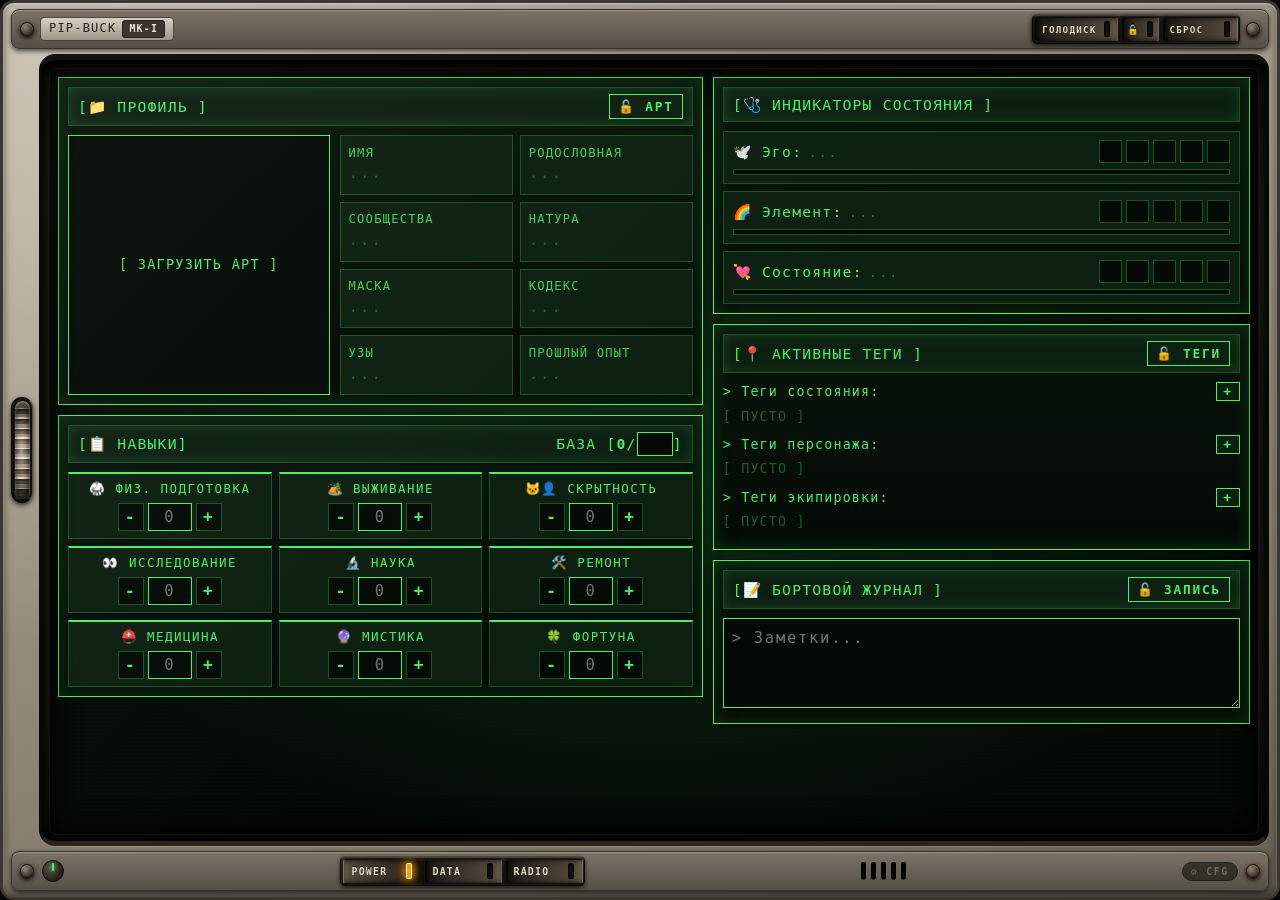
<file: index.html>
<!DOCTYPE html>
<html lang="ru">
<head>
<meta charset="UTF-8">
<meta name="viewport" content="width=device-width, initial-scale=1.0">
<title>[ПИП-БАК 3000]</title>
<style>
:root{
  --bg:#030804;--panel:#071409;--box:#0a1e0e;
  --g:#39ff5a;--gd:#196b27;--glow:rgba(57,255,90,.25);
  --amb:#ff9900;--red:#ff4444;
}
*{
  box-sizing:border-box;margin:0;padding:0;
  font-family:'Segoe UI Mono','DejaVu Sans Mono','Liberation Mono',Consolas,monospace;
  font-weight:500;font-synthesis:none;min-width:0;
  letter-spacing:1.2px;
}
html,body{
  height:100dvh;overflow:hidden;background:#090807;color:var(--g);
  font-size:16px;line-height:1.45;
}
body{
  display:flex;align-items:center;justify-content:center;
  text-shadow:none;
}

.ttl{
  font-size:.96rem;font-weight:700;letter-spacing:1.8px;
  color:var(--g);background:var(--box);
  border:1px solid var(--gd);border-left:5px solid var(--g);border-bottom:1px solid var(--g);
  padding:6px 10px;margin-bottom:10px;
  display:flex;justify-content:space-between;align-items:center;gap:6px;flex-wrap:wrap;
  box-shadow:inset 0 0 12px var(--glow);
}

.pill small{
  font-size:.72rem;font-weight:700;letter-spacing:1.5px;opacity:.85;text-transform:uppercase;
}
.pill b{
  font-size:.96rem;
  font-weight:500;
  letter-spacing:2px;
  white-space:nowrap;
  overflow:hidden;
  text-overflow:ellipsis;
  display:block;
}

button{
  letter-spacing:1.3px;font-weight:700;
}
.sk-mod input,.base-in{
  font-weight:700;letter-spacing:.5px;
}

.pb-case{
  width:100%;max-width:1280px;height:100dvh;
  display:flex;flex-direction:column;gap:5px;padding:6px 8px;
  border:3px solid #3b3730;border-radius:14px;position:relative;
  background:
    radial-gradient(circle at 10% 10%,rgba(255,250,240,.35),transparent 40%),
    linear-gradient(165deg,#b8b0a0 0%,#9c9484 40%,#80796b 78%,#635d52 100%);
  box-shadow:inset 0 1px 2px rgba(255,255,255,.55),inset 0 -3px 8px rgba(40,36,30,.75);
}


.screw{
  width:14px;height:14px;border-radius:50%;flex-shrink:0;position:relative;
  background:radial-gradient(circle at 35% 35%,#948573 0%,#4a4137 55%,#1f1b17 100%);
  border:1.5px solid #0d0b09;
  box-shadow:0 2px 4px rgba(0,0,0,.95),inset 0 1px 1px rgba(255,220,180,.35),0 0 4px rgba(130,55,18,.5);
}
.top-deck,.bottom-deck{
  display:flex;justify-content:space-between;align-items:center;gap:6px;flex-shrink:0;
  background:linear-gradient(180deg,#7a7366,#544f46);
  border:1.5px solid #36322c;border-radius:8px;padding:4px 8px;
  box-shadow:inset 0 1px 1px rgba(255,255,255,.25),0 2px 5px rgba(0,0,0,.65);
}
.rust-plate{
  background:linear-gradient(180deg,#d6cfc2,#9e9689);
  border:1.5px solid #4a453d;border-radius:4px;padding:2px 8px;color:#24211c;
  font-weight:700;font-size:.75rem;letter-spacing:1.2px;text-shadow:none;
  display:inline-flex;align-items:center;gap:6px;white-space:nowrap;
}
.model-tag{
  font-size:.62rem;color:#ebe5d8;background:#3b3730;
  padding:1px 6px;border:1px solid #24211c;border-radius:3px;font-weight:700;
}

/* Единая обойма для верхних и нижних кнопок */
.switch-bank,.rocker-bank{
  display:flex;gap:3px;align-items:center;
  background:linear-gradient(180deg,#2b2620,#1c1814);
  border:1px solid #0e0c0a;border-top-color:#574d41;
  border-radius:5px;padding:1.5px;
  box-shadow:inset 0 1px 0 rgba(255,255,255,.15),0 2px 4px rgba(0,0,0,.65);
}

/* Ячейки под клавиши */
.top-slot,.rocker-slot{
  height:25px;background:transparent;padding:0;border-radius:3px;
  border:none;box-shadow:none;
  display:flex;flex-shrink:0;
}

/* Размеры слотов */
#slot-json{width:auto}
#slot-lk{width:38px}
#slot-rst{width:76px}
.rocker-slot{width:78px}
#btn-json,#lk-rst,#btn-rst{width:100%!important;padding:0 7px!important;justify-content:space-between!important;gap:7px}
#lk-rst{padding:0 5px!important;gap:4px}

/* Единый стиль скошенных клавиш-тумблеров для верха (.hw-btn) и низа (.rocker-btn) */
.hw-btn,.rocker-btn{
  width:100%;height:100%;border-radius:3px;cursor:pointer;position:relative;
  display:flex;align-items:center;justify-content:space-between;padding:0 8px;gap:8px;
  background:var(--rocker-bg)!important;
  border:1px solid var(--btn-brd)!important;border-right-color:#7d6d5c!important;
  box-shadow:inset 3px 0 5px rgba(0,0,0,.85),-2px 0 4px rgba(0,0,0,.6);
  color:var(--btn-txt)!important;font-size:.62rem;font-weight:700;letter-spacing:.5px;
  text-shadow:0 -1px 0 #000;transition:all .14s ease;white-space:nowrap;
}
.hw-btn{font-size:.58rem;letter-spacing:.3px;padding:0 7px}

/* Сами светодиодные прорези на всех кнопках (в покое погашены) */
.hw-btn::after,.rocker-btn::after{
  content:'';width:4px;height:14px;border-radius:1.5px;flex-shrink:0;
  background:#141210;border:1px solid #090807;box-shadow:inset 0 1px 2px #000;
  transition:all .14s ease;
}

/* Подсветка лампочки при наведении мыши */
.hw-btn:hover:not(:disabled)::after,.rocker-btn:hover:not(:disabled)::after{
  background:var(--rocker-lit)!important;border-color:#ffffff!important;
  box-shadow:0 0 6px var(--rocker-lit)!important;
}

/* Перекинутое (включённое) состояние для всех клавиш */
.hw-btn.on,.hw-btn.on:hover:not(:disabled),
.hw-btn.warn,.hw-btn.warn:hover:not(:disabled),
.rocker-btn.lit,.rocker-btn.lit:hover:not(:disabled){
  background:var(--rocker-lit-bg)!important;
  border-right-color:#0d0b09!important;border-left-color:#857462!important;
  box-shadow:inset -3px 0 6px rgba(0,0,0,.9),2px 0 4px rgba(0,0,0,.6);
  color:var(--btn-txt)!important;
}
.hw-btn.on::after,.hw-btn.warn::after,.rocker-btn.lit::after{
  background:var(--rocker-lit)!important;border-color:#ffffff!important;
  box-shadow:0 0 8px var(--rocker-lit),0 0 14px var(--rocker-lit)!important;
}

.mid-deck{
  flex:1;min-height:0;display:flex;align-items:center;gap:6px;
}

.wheel-housing{
  width:22px;height:106px;flex-shrink:0;
  background:#1c1814;
  border:1.5px solid #090806;
  border-right-color:rgba(255,225,185,.25);
  border-radius:11px;padding:1.5px;
  box-shadow:0 2px 5px rgba(0,0,0,.75);
  display:flex;align-items:center;justify-content:center;
  position:relative;overflow:hidden;
}
.wheel-housing::before,.wheel-housing::after{display:none}

.wheel-drum{
  width:100%;height:100%;border-radius:8px;cursor:grab;user-select:none;touch-action:none;
  background-color:#786b5c;
  background-image:
    /* 1-й слой: яркий выпуклый блик по центру и мягкое закругление к краям */
    radial-gradient(ellipse 95% 52% at 42% 50%,rgba(255,248,235,.55) 0%,rgba(255,240,215,.15) 55%,rgba(15,12,10,.75) 100%),
    /* 2-й слой: чёткие рельефные зубцы накатки */
    repeating-linear-gradient(0deg,
      #14110e 0px,#14110e 2px,
      #e3d5c3 2px,#e3d5c3 3.5px,
      #857766 3.5px,#857766 7px,
      #363029 7px,#363029 10px
    );
  background-size:100% 100%, 100% 20px;
  border:1px solid #14110e;
  box-shadow:
    inset 0 2px 3px rgba(255,250,240,.5),
    inset 0 -3px 5px rgba(0,0,0,.85),
    0 2px 5px rgba(0,0,0,.9);
}



/* Глубокий бронекозырёк и скошенная шахта монитора в духе Fallout */
.crt-bezel{
  flex:1;height:100%;min-height:0;
  background:linear-gradient(180deg,#12100d 0%,#241f1a 18%,#1a1612 85%,#0d0b09 100%);
  border:3px solid #0a0806;
  border-top:6px solid #14110e;
  border-bottom:5px solid #2b251e;
  border-radius:16px;
  padding:8px 7px 6px 7px;
  box-shadow:
    inset 0 10px 18px rgba(0,0,0,.98),
    inset 0 -4px 10px rgba(0,0,0,.9),
    0 1px 0 rgba(255,215,175,.18);
  position:relative;display:flex;
}
.crt-screen{flex:1;width:100%;height:100%;min-height:0;position:relative;overflow:hidden;background:var(--bg);border:1px solid #0a140c;border-radius:8px;background-image:radial-gradient(ellipse at center,var(--glow) 0%,transparent 75%),linear-gradient(rgba(18,16,16,0) 50%,rgba(0,0,0,.06) 50%);background-size:100% 100%,100% 4px;box-shadow:inset 0 0 30px rgba(0,0,0,.92);transition:.4s}
.crt-screen::after{content:'';position:absolute;inset:0;pointer-events:none;z-index:12;border-radius:8px;background:linear-gradient(135deg,rgba(255,255,255,.04) 0%,transparent 52%);box-shadow:inset 0 0 20px rgba(0,0,0,.75)}
.crt-screen.off-state{background:radial-gradient(ellipse at 30% 20%,#151b18 0%,#070a09 55%,#020303 100%);box-shadow:inset 0 0 60px #000}

.grill-slots{display:flex;gap:5px;align-items:center}
.grill-slots i{width:5px;height:18px;background:#090705;border-radius:2px;border-bottom:1px solid rgba(255,210,165,.16);box-shadow:inset 0 2px 4px #000}
.rotary-mini{
  width:22px;height:22px;border-radius:50%;
  background:radial-gradient(circle at 35% 35%,#594e42,#211c17 75%);
  border:1px solid #0e0c09;position:relative;cursor:pointer;
  transform-origin:center center;transition:transform .25s ease;flex-shrink:0;
}
.rotary-mini::after{
  content:'';position:absolute;top:2px;left:50%;width:2px;height:8px;
  transform:translateX(-50%);background:var(--g);border-radius:1px;box-shadow:0 0 4px var(--g);
}

.screen-reflection{position:absolute;inset:0;pointer-events:none;z-index:20;opacity:0;transition:opacity .6s;display:flex;align-items:flex-end;justify-content:center}
.crt-screen.off-state .screen-reflection{opacity:1}
.glass-glare{position:absolute;inset:-20%;background:linear-gradient(125deg,rgba(255,255,255,.07) 0%,transparent 45%)}
.entity-silhouette{width:260px;max-width:75%;height:auto;opacity:.22;filter:blur(3.5px);transform:translateY(8px)}
.boot-overlay{position:absolute;inset:0;z-index:15;background:var(--bg);padding:24px;display:none;flex-direction:column;justify-content:center;gap:10px;font-size:.85rem}
.boot-bar{width:100%;max-width:360px;height:12px;border:1px solid var(--g);padding:2px;margin-top:6px}
.boot-fill{height:100%;width:0%;background:var(--g);box-shadow:0 0 10px var(--g);transition:width .25s linear}
@keyframes crtOn{0%{transform:scaleY(.005) scaleX(.2);filter:brightness(4);opacity:0}40%{transform:scaleY(.008) scaleX(1);filter:brightness(3);opacity:1}100%{transform:scaleY(1) scaleX(1);filter:brightness(1);opacity:1}}
.crt-flash{animation:crtOn .45s cubic-bezier(.23,1,.32,1) forwards}
.screen-content{display:flex;flex-direction:column;gap:8px;padding:8px;height:100%;overflow-y:auto;scrollbar-width:none;transition:opacity .25s}
.screen-content::-webkit-scrollbar{display:none}
.crt-screen.off-state .screen-content{opacity:0;pointer-events:none}

.cfg-screw{width:56px;height:19px;display:inline-flex;align-items:center;justify-content:center;white-space:nowrap;background:#24201b;color:#786d5f;border:1px solid #0e0c0a;border-radius:10px;font-size:.6rem;text-shadow:none;opacity:.75;transition:.2s;flex-shrink:0}
.cfg-screw:hover{opacity:1;color:#d4c8b4;background:#302b24}.cfg-screw.active{opacity:1;background:#3b2710;color:var(--amb);border-color:var(--amb);box-shadow:0 0 8px rgba(255,157,0,.45)}
.cfg-banner{display:none;background:rgba(255,157,0,.1);border:1px dashed var(--amb);color:var(--amb);padding:5px 9px;font-size:.74rem;justify-content:space-between;align-items:center;gap:8px;flex-wrap:wrap}
body.cfg-mode .cfg-banner{display:flex}body.cfg-mode .card{border-style:dashed;border-color:var(--amb)}
body.cfg-mode .lbl-edit{cursor:pointer;border-bottom:1px dashed var(--amb);color:#ffd470;padding:0 2px}
body.cfg-mode .lbl-edit::after{content:' ✎';font-size:.65rem}
.cfg-ctrls{display:none;gap:3px;align-items:center}body.cfg-mode .cfg-ctrls{display:inline-flex}
.cfg-btn{padding:1px 5px;font-size:.68rem;border-color:var(--amb);color:var(--amb);background:#141004;text-shadow:none}.cfg-btn:hover{background:var(--amb);color:#000}

.card{
  background:linear-gradient(180deg,var(--panel) 0%,var(--bg) 100%);
  border:1px solid var(--g);padding:9px;
  box-shadow:inset 0 0 18px var(--glow),0 0 6px rgba(0,0,0,.6);
}
button{background:var(--box);color:var(--g);border:1px solid var(--g);padding:5px 9px;cursor:pointer;font-weight:700;font-size:.82rem;text-transform:uppercase}
button:hover:not(:disabled){background:var(--g);color:#000}button:disabled{opacity:.35;cursor:not-allowed}
button.red{border-color:var(--red);color:var(--red);text-shadow:none}button.red:hover:not(:disabled){background:var(--red);color:#000}
.lk{padding:4px 8px;font-size:.8rem}.lk.on{border-color:var(--amb);color:var(--amb)}
.grid{display:grid;grid-template-columns:1.2fr 1fr;gap:10px;align-items:start}.col{display:grid;gap:10px}
.ttl{font-size:.92rem;font-weight:800;border:1px solid var(--gd);background:var(--box);padding:6px 9px;margin-bottom:9px;display:flex;justify-content:space-between;align-items:center;gap:6px;flex-wrap:wrap}
.ttl-right{display:flex;align-items:center;gap:6px;flex-wrap:wrap}
.prof{display:grid;grid-template-columns:1fr 1.35fr;gap:10px;align-items:stretch}
.art-col{display:flex;flex-direction:column;gap:5px;height:100%}
.art{
  width:100%;height:260px;max-height:260px;background:var(--bg);
  border:1px solid var(--g);display:flex;align-items:center;justify-content:center;
  cursor:pointer;text-align:center;font-size:.85rem;overflow:hidden;position:relative;padding:0;
}
.art img{
  max-width:100%;max-height:100%;width:auto;height:auto;object-fit:contain;display:block;
}

.bio{display:grid;grid-template-columns:1fr 1fr;gap:7px}
.pill{background:var(--box);border:1px solid var(--gd);padding:6px 8px;cursor:pointer;min-height:46px;display:flex;flex-direction:column;justify-content:center;overflow:hidden}
.pill:hover{border-color:var(--g)}.pill.ex{border-left:3px solid var(--g)}.pill small{font-size:.76rem;opacity:.85;text-transform:uppercase}.pill b{font-size:.98rem;white-space:nowrap;overflow:hidden;text-overflow:ellipsis;display:block}

.sk-list{display:grid;grid-template-columns:repeat(3,1fr);gap:7px}
.sk-mod{background:var(--box);border:1px solid var(--gd);border-top:2px solid var(--g);padding:7px 5px;display:flex;flex-direction:column;align-items:center;text-align:center;gap:5px}
/* В основном правиле .sk-name ставим нормальную толщину шрифта: */
.sk-name{
  font-size:.78rem;
  font-weight:500;
  line-height:1.35;
  letter-spacing:.7px;
  text-shadow:0 0 2px var(--glow), 0 1px 1px #000;
  word-break:break-word;
  letter-spacing: 1.5px !important;
  text-shadow: none !important;
}
button {
  letter-spacing: 1.8px !important;
}

/* Для верхних и нижних тумблеров делаем аккуратную разрядку, чтобы текст не упирался в лампочки */
.hw-btn, .rocker-btn {
  letter-spacing: 1.2px !important;
}
.sk-ctrl{display:flex;align-items:center;gap:4px}
.sk-step{width:26px;height:28px;padding:0;display:flex;align-items:center;justify-content:center;background:var(--bg);border:1px solid var(--gd);color:var(--g);font-weight:900;font-size:1rem;line-height:1}
.sk-step:hover:not(:disabled){background:var(--g);color:#000;border-color:var(--g)}
.sk-mod input,.base-in{width:44px;height:28px;text-align:center;background:var(--bg);border:1px solid var(--g);color:var(--g);font-weight:900;font-size:1.05rem;padding:2px;outline:none;-moz-appearance:textfield}
.sk-mod input::-webkit-outer-spin-button,.sk-mod input::-webkit-inner-spin-button{-webkit-appearance:none;margin:0}
.base-in{width:36px;height:24px;font-size:.9rem;padding:1px}

.mtr{background:var(--box);border:1px solid var(--gd);padding:8px 9px;margin-bottom:7px;display:grid;gap:6px}.mtr:last-child{margin-bottom:0}.mtr.ex{border-left:3px solid var(--g)}
.mtr-top{display:flex;justify-content:space-between;align-items:center;gap:6px;flex-wrap:wrap}
.mtr-l{flex:1;min-width:120px;cursor:pointer;display:flex;gap:6px;align-items:center;overflow:hidden;font-size:.92rem}.mtr-l span{white-space:nowrap;overflow:hidden;text-overflow:ellipsis}
.pips{display:flex;gap:4px;flex-wrap:wrap;align-items:center}
.pip{width:23px;height:23px;border:1px solid var(--gd);background:var(--bg);display:flex;align-items:center;justify-content:center;font-weight:800;cursor:pointer;color:transparent;user-select:none;font-size:.85rem}.pip.on{border-color:var(--g);color:var(--g);background:var(--glow)}
.mtr-bar{height:6px;background:var(--bg);border:1px solid var(--gd);width:100%;overflow:hidden}.mtr-fill{height:100%;background:var(--g);box-shadow:0 0 6px var(--g);transition:width .2s}
.tags{display:flex;flex-wrap:wrap;gap:6px;margin:5px 0 9px}
.tag{background:var(--box);border:1px solid var(--gd);padding:4px 9px;font-size:.88rem;cursor:pointer;display:inline-flex;gap:6px;align-items:center;max-width:100%}.tag span{overflow:hidden;text-overflow:ellipsis;white-space:nowrap}.tag:hover,.tag.ex{border-color:var(--g)}.tag b{color:var(--red);text-shadow:none;font-size:1rem}
textarea,input[type="text"],input[type="number"]{
  width:100%;
  background:var(--bg);
  border:1px solid var(--g);
  color:var(--g);
  padding:8px;
  font-size:.96rem;
  font-weight:500;
  letter-spacing:1.8px;
  line-height:1.45;
  outline:none;
}
.sk-mod input[type="number"]{width:44px;padding:2px}.base-in{width:36px;padding:1px}
textarea{min-height:105px;resize:vertical}textarea:read-only{border-color:var(--gd);opacity:.85}
textarea{min-height:90px;resize:vertical}textarea:read-only{border-color:var(--gd);opacity:.8}
#tip{position:fixed;z-index:99;pointer-events:none;max-width:260px;background:var(--bg);border:1px solid var(--g);padding:8px;display:none}#tip img{width:100%;max-height:140px;object-fit:cover;margin-bottom:5px;display:none}
.mbg{display:none;position:absolute;inset:0;background:rgba(2,8,3,.88);z-index:10;align-items:center;justify-content:center;padding:12px}
.mdl{background:var(--panel);border:1px solid var(--g);padding:12px;width:100%;max-width:420px;display:grid;gap:8px;box-shadow:0 0 25px rgba(0,0,0,.95)}

@media(max-width:900px){.grid{grid-template-columns:1fr}}
@media(max-width:560px){

  .pb-case{padding:4px 6px;border-radius:14px;border-width:2.5px;gap:3px}
  .pb-case.case-10{border-radius:20px}

  .pb-case::before,.pb-case::after{display:none}
.top-deck,.bottom-deck{
  display:flex;justify-content:space-between;align-items:center;gap:6px;flex-shrink:0;
  background:linear-gradient(180deg,#7a7366,#544f46);
  border:1.5px solid #36322c;border-radius:8px;padding:4px 8px;
  box-shadow:inset 0 1px 1px rgba(255,255,255,.25),0 2px 5px rgba(0,0,0,.65);
}
.rust-plate{
  background:linear-gradient(180deg,#d6cfc2,#9e9689);
  border:1.5px solid #4a453d;border-radius:4px;padding:2px 8px;color:#24211c;
  font-weight:700;font-size:.75rem;letter-spacing:1.2px;text-shadow:none;
  display:inline-flex;align-items:center;gap:6px;white-space:nowrap;
}
.model-tag{font-size:.6rem;color:#ebe5d8;background:#3b3730;padding:1px 5px;border:1px solid #24211c;border-radius:2px}

  .mid-deck{gap:4px}
  .wheel-housing{width:20px;height:86px;padding:3px 2px;align-self:center;overflow:hidden}
  .wheel-housing::before,.wheel-housing::after{display:none}
  .wheel-drum{width:100%;height:100%}
  .crt-bezel{padding:4px;border-radius:10px}
  .prof{grid-template-columns:1fr}
  .art{min-height:140px;aspect-ratio:16/9}
  .art img{width:100%;height:100%;object-fit:contain}
  .rocker-slot{width:68px;height:25px}
  .rocker-btn{padding:0 5px;gap:4px;font-size:.55rem}
  .grill-slots{display:none}
}

/* === БАЗОВЫЕ ЦВЕТА КНОПОК И ЛАМПОЧЕК === */
.pb-case{
  --btn-bg:linear-gradient(180deg,#423c34,#26221d);
  --btn-txt:#e8dec8;
  --btn-brd:#14120f;
  --rocker-bg:linear-gradient(90deg,#1a1612 0%,#362f27 38%,#54493d 92%,#6b5d4e 100%);
  --rocker-lit-bg:linear-gradient(90deg,#6b5d4e 0%,#54493d 8%,#362f27 62%,#1c1610 100%);
  --rocker-lit:#ff9d00;
}


/* 1. Цельный огранённый Рубин */
.pb-case.case-1{
  --btn-bg:linear-gradient(180deg,#7a041f,#3b020f);--btn-txt:#ffd6e0;--btn-brd:#b80d35;
  --rocker-bg:linear-gradient(90deg,#2b010a,#6e041d);--rocker-lit-bg:linear-gradient(90deg,#8f0726,#3b020f);--rocker-lit:#ff3366;
  border:3px solid #4a0312;border-radius:14px;
  background:
    linear-gradient(125deg,rgba(255,150,180,.45) 0%,rgba(255,150,180,.45) 14%,transparent 14.5%),
    linear-gradient(235deg,rgba(255,50,95,.4) 0%,rgba(255,50,95,.4) 18%,transparent 18.5%),
    linear-gradient(55deg,#240008 0%,#240008 22%,transparent 22.5%),
    linear-gradient(135deg,#e61747 0%,#8f0424 50%,#33000b 100%);
  box-shadow:inset 0 0 0 2px #3b010e,inset 0 2px 6px rgba(255,165,190,.5),inset 0 -4px 12px #140004;
}
.pb-case.case-1 .top-deck,.pb-case.case-1 .bottom-deck{
  background:
    linear-gradient(115deg,rgba(255,110,145,.28) 0%,rgba(255,110,145,.28) 28%,transparent 28.5%),
    linear-gradient(245deg,rgba(30,0,8,.65) 0%,rgba(30,0,8,.65) 32%,transparent 32.5%),
    linear-gradient(180deg,#7a041f,#2e010b);
  border:1.5px solid #6e041c;
}
.pb-case.case-1 .rust-plate{background:linear-gradient(180deg,#b80d35,#520214);color:#ffd6e0;border:1.5px solid #8c0726}
.pb-case.case-1 .model-tag{background:#33000b;color:#ff85a2;border:1px solid #8c0726;font-weight:900}

/* 2. Неоновый Киберпанк */
.pb-case.case-2{
  --btn-bg:linear-gradient(180deg,#241b35,#120d1c);--btn-txt:#00f0ff;--btn-brd:#ff007f;
  --rocker-bg:linear-gradient(90deg,#120d1c,#2c1e42);--rocker-lit-bg:linear-gradient(90deg,#3d265e,#160f24);--rocker-lit:#ff007f;
  border:2.5px solid #ff007f;border-radius:6px;
  background:
    radial-gradient(ellipse at 0% 50%,rgba(255,0,127,.45) 0%,transparent 22%),
    radial-gradient(ellipse at 100% 50%,rgba(0,240,255,.45) 0%,transparent 22%),
    repeating-linear-gradient(135deg,rgba(0,240,255,.06) 0px,rgba(0,240,255,.06) 2px,transparent 2px,transparent 16px),
    linear-gradient(180deg,#1b1726 0%,#100e17 50%,#09080d 100%);
  box-shadow:inset 0 0 18px rgba(255,0,127,.3),inset 0 -4px 12px #050408;
}
.pb-case.case-2 .top-deck,.pb-case.case-2 .bottom-deck{
  background:
    linear-gradient(90deg,#ff007f 0%,#ff007f 6px,transparent 6px,transparent calc(100% - 6px),#00f0ff calc(100% - 6px)),
    linear-gradient(180deg,#1f1a2e,#0e0c14);
  border:1.5px solid #00f0ff;border-radius:3px;box-shadow:0 0 10px rgba(0,240,255,.22);
}
.pb-case.case-2 .rust-plate{background:#0e0c14;color:#00f0ff;border:1.5px solid #ff007f;border-radius:2px;box-shadow:0 0 10px rgba(255,0,127,.4)}
.pb-case.case-2 .model-tag{background:#ff007f;color:#ffffff;border:none;font-weight:900}

/* 3. Армейский планшет */
.pb-case.case-3{
  --btn-bg:linear-gradient(180deg,#3b3830,#1f1e1a);--btn-txt:#f0c44d;--btn-brd:#696352;
  --rocker-bg:linear-gradient(90deg,#1f1e1a,#454136);--rocker-lit-bg:linear-gradient(90deg,#595344,#24221d);--rocker-lit:#f0c44d;
  border:5px solid #171614;border-radius:10px;
  background:
    radial-gradient(ellipse at 18% 22%,#7d7055 0%,#7d7055 18%,transparent 19%),
    radial-gradient(ellipse at 78% 18%,#5c533e 0%,#5c533e 22%,transparent 23%),
    radial-gradient(ellipse at 45% 82%,#7d7055 0%,#7d7055 24%,transparent 25%),
    radial-gradient(ellipse at 85% 75%,#4a4332 0%,#4a4332 16%,transparent 17%),
    linear-gradient(165deg,#9c8e70 0%,#82755b 50%,#695e48 100%);
  box-shadow:inset 0 0 0 3px #24221e,inset 0 2px 4px rgba(255,245,220,.3),inset 0 -4px 10px #12110f;
}
.pb-case.case-3 .top-deck,.pb-case.case-3 .bottom-deck{background:linear-gradient(180deg,#262420,#141311);border:1.5px solid #82755b;border-radius:4px}
.pb-case.case-3 .rust-plate{background:#1f1e1b;color:#f0c44d;border:1.5px solid #f0c44d;border-radius:2px}
.pb-case.case-3 .model-tag{background:#f0c44d;color:#141311;border:none;font-weight:900}

/* 4. Лаборатория Aperture Science */
.pb-case.case-4{
  --btn-bg:linear-gradient(180deg,#ffffff,#dce2e8);--btn-txt:#1e2226;--btn-brd:#9aa6b2;
  --rocker-bg:linear-gradient(90deg,#cfd6de,#ffffff);--rocker-lit-bg:linear-gradient(90deg,#ffffff,#cbd5e1);--rocker-lit:#ff7700;
  border:3px solid #22262b;border-radius:16px;
  background:
    radial-gradient(circle at 0% 50%,rgba(255,119,0,.45) 0%,transparent 18%),
    radial-gradient(circle at 100% 50%,rgba(0,162,255,.45) 0%,transparent 18%),
    linear-gradient(165deg,#ffffff 0%,#e9eef2 55%,#cfd8e0 100%);
  box-shadow:inset 0 2px 4px #fff,inset 0 -3px 8px rgba(45,55,68,.4);
}
.pb-case.case-4 .top-deck,.pb-case.case-4 .bottom-deck{background:linear-gradient(180deg,#f5f7fa,#dce2e8);border-color:#9aa6b2}
.pb-case.case-4 .rust-plate{background:#1e2226;color:#fff;border-color:#00a2ff}
.pb-case.case-4 .model-tag{background:#ff7700;color:#fff;border-color:#cc5f00;font-weight:900}

/* 5. Прозрачный пластик 90-х */
.pb-case.case-5{
  --btn-bg:linear-gradient(180deg,#485060,#262b36);--btn-txt:#e6eef8;--btn-brd:#748096;
  --rocker-bg:linear-gradient(90deg,#262b36,#485060);--rocker-lit-bg:linear-gradient(90deg,#5a6478,#2c3240);--rocker-lit:#4ade80;
  border-radius:18px;border:2px solid #485060;
  background:
    repeating-linear-gradient(0deg,rgba(255,255,255,.03) 0px,rgba(255,255,255,.03) 2px,transparent 2px,transparent 14px),
    repeating-linear-gradient(90deg,rgba(255,255,255,.03) 0px,rgba(255,255,255,.03) 2px,transparent 2px,transparent 14px),
    radial-gradient(circle at 20% 25%,rgba(80,200,120,.14) 0%,transparent 35%),
    radial-gradient(circle at 80% 75%,rgba(220,160,60,.14) 0%,transparent 35%),
    linear-gradient(165deg,rgba(85,95,112,.72) 0%,rgba(48,54,66,.82) 50%,rgba(28,32,40,.9) 100%);
  box-shadow:inset 0 2px 4px rgba(255,255,255,.45),inset 0 -4px 10px rgba(0,0,0,.85);
}
.pb-case.case-5 .top-deck,.pb-case.case-5 .bottom-deck{background:rgba(28,32,40,.75);border-color:#485060;border-radius:12px}
.pb-case.case-5 .rust-plate{background:rgba(255,255,255,.12);color:#e6eef8;border-color:#687387}
.pb-case.case-5 .model-tag{background:#17130f;color:#a39179;border-color:#0d0b09}

/* 6. Плетёный карбон */
.pb-case.case-6{
  --btn-bg:linear-gradient(180deg,#252930,#121418);--btn-txt:var(--g);--btn-brd:#3b424d;
  --rocker-bg:linear-gradient(90deg,#121418,#282c34);--rocker-lit-bg:linear-gradient(90deg,#323842,#16181d);--rocker-lit:var(--g);
  border-radius:4px;border:2px solid #2b2f36;
  background:
    radial-gradient(circle at 50% 50%,transparent 60%,rgba(0,0,0,.75) 100%),
    repeating-linear-gradient(45deg,#181a1f 0px,#181a1f 4px,#242830 4px,#242830 8px),
    repeating-linear-gradient(-45deg,#14161a 0px,#14161a 4px,#292d36 4px,#292d36 8px);
  box-shadow:inset 0 0 0 1px rgba(255,255,255,.15),inset 0 0 20px #000;
}
.pb-case.case-6 .top-deck,.pb-case.case-6 .bottom-deck{background:#121418;border-color:#353a45;border-radius:2px}
.pb-case.case-6 .rust-plate{background:#1c2026;color:var(--g);border-color:var(--g);border-radius:2px}
.pb-case.case-6 .model-tag{background:#17130f;color:#a39179;border-color:#0d0b09}

/* 7. Полированный орех и хром */
.pb-case.case-7{
  --btn-bg:linear-gradient(180deg,#e2e8f0,#94a3b8);--btn-txt:#1e293b;--btn-brd:#475569;
  --rocker-bg:linear-gradient(90deg,#94a3b8,#e2e8f0);--rocker-lit-bg:linear-gradient(90deg,#f8fafc,#94a3b8);--rocker-lit:#f59e0b;
  border-radius:10px;border:3px solid #241309;
  background:
    repeating-linear-gradient(90deg,rgba(25,10,2,.18) 0px,rgba(25,10,2,.18) 2px,transparent 2px,transparent 9px,rgba(90,42,14,.22) 9px,rgba(90,42,14,.22) 15px),
    linear-gradient(165deg,#783d19 0%,#54280e 45%,#361807 100%);
  box-shadow:inset 0 1px 3px rgba(255,195,140,.4),inset 0 -3px 8px #140903;
}
.pb-case.case-7 .top-deck,.pb-case.case-7 .bottom-deck{background:linear-gradient(180deg,#b8bec7 0%,#7d848f 50%,#4f545c 100%);border-color:#2b2e33}
.pb-case.case-7 .rust-plate{background:linear-gradient(180deg,#f0f3f7,#9ea6b2);color:#1d2024;border-color:#454a52;text-shadow:none}
.pb-case.case-7 .model-tag{background:#54280e;color:#ffdfb8}
/* 8. Чужие / Ностромо MU-TH-UR */
.pb-case.case-8{
  --btn-bg:linear-gradient(180deg,#2c3138,#16191d);--btn-txt:#e8edf2;--btn-brd:#e09f1f;
  --rocker-bg:linear-gradient(90deg,#16191d,#323840);--rocker-lit-bg:linear-gradient(90deg,#424a54,#1a1d21);--rocker-lit:#e09f1f;
  border:3px solid #121417;border-radius:6px;
  background:repeating-linear-gradient(90deg,#121417 0px,#121417 4px,#262b30 4px,#262b30 18px),linear-gradient(180deg,#2c3138 0%,#1a1d21 100%);
  box-shadow:inset 0 0 0 2px #3b424a,inset 0 4px 10px #000;
}
.pb-case.case-8 .top-deck,.pb-case.case-8 .bottom-deck{
  background:repeating-linear-gradient(-45deg,#e09f1f 0px,#e09f1f 5px,#141619 5px,#141619 10px) bottom / 100% 3px no-repeat,linear-gradient(180deg,#22262b,#121417);
  border:1.5px solid #4d5661;border-radius:3px;
}
.pb-case.case-8 .rust-plate{background:#141619;color:#e8edf2;border:1.5px solid #7d8996;border-radius:2px}
.pb-case.case-8 .model-tag{background:#e09f1f;color:#121417;border:none;font-weight:900;letter-spacing:.5px}

/* 9. Жук Херби №53 (Кнопки: красный, белый, синий) */
.pb-case.case-9{
  --btn-bg:linear-gradient(180deg,#ffffff,#dce2e8);--btn-txt:#181a1f;--btn-brd:#2b2926;
  --rocker-bg:linear-gradient(90deg,#cfd5de,#ffffff);--rocker-lit-bg:linear-gradient(90deg,#ffffff,#cbd5e1);--rocker-lit:#dc2626;
  border:4px solid #2b2926;border-radius:22px;
  background:radial-gradient(ellipse at 12% 12%,rgba(125,95,62,.28) 0%,transparent 35%),radial-gradient(ellipse at 88% 88%,rgba(110,82,52,.35) 0%,transparent 40%),linear-gradient(180deg,#f5f1e6 0%,#e3dccb 55%,#c9c0ad 100%);
  box-shadow:inset 0 3px 6px rgba(255,255,255,.8),inset 0 -5px 12px rgba(65,52,38,.55);
}
.pb-case.case-9 .top-deck,.pb-case.case-9 .bottom-deck{
  position:relative;
  background:linear-gradient(90deg,transparent 46%,#c92a2a 46%,#c92a2a 49.5%,#f5f1e6 49.5%,#f5f1e6 51%,#234894 51%,#234894 53.5%,transparent 53.5%),linear-gradient(180deg,#eceff2 0%,#aeb5bf 48%,#6d737d 52%,#cfd5de 100%);
  border:1.5px solid #3e424a;border-radius:12px;
}
.pb-case.case-9 .rust-plate{background:#f7f4eb;color:#1f1e1c;border:2px solid #2b2926;border-radius:12px;text-shadow:none}
.pb-case.case-9 .model-tag{
  width:23px;height:21px;padding:0;border-radius:50%;background:#f7f4eb;border:1.5px solid #2b2926;color:#1f1e1c;
  font-size:.64rem;font-weight:900;letter-spacing:-.5px;display:inline-flex;align-items:center;justify-content:center;
}
.pb-case.case-9 .model-tag::after,.pb-case.case-9 .top-deck::after{display:none}
.pb-case.case-9 .top-deck::before{
  content:'53';position:absolute;left:50%;top:50%;transform:translate(-50%,-50%);
  width:34px;height:31px;border-radius:50%;background:radial-gradient(circle at 35% 35%,#ffffff 55%,#e0d7c3 100%);
  border:2.5px solid #181a1f;color:#111214;font-family:'Arial Black',Impact,sans-serif;
  font-size:1.05rem;font-weight:900;letter-spacing:-1px;line-height:1;
  display:flex;align-items:center;justify-content:center;box-shadow:0 2px 6px rgba(0,0,0,.55);z-index:3;pointer-events:none;
}

/* Верхние 3 кнопки: 1-я красная, 2-я белая, 3-я синяя */
.pb-case.case-9 .top-slot:nth-child(1) .hw-btn{background:linear-gradient(180deg,#ef4444,#b91c1c)!important;color:#ffffff!important;border-color:#7f1d1d!important}
.pb-case.case-9 .top-slot:nth-child(2) .hw-btn{background:linear-gradient(180deg,#ffffff,#e2e8f0)!important;color:#181a1f!important;border-color:#475569!important}
.pb-case.case-9 .top-slot:nth-child(3) .hw-btn{background:linear-gradient(180deg,#3b82f6,#1d4ed8)!important;color:#ffffff!important;border-color:#1e3a8a!important}

/* Нижние клавиши: 1-я красная, 2-я белая, 3-я синяя, 4-я красная */
.pb-case.case-9 .rocker-slot:nth-child(1) .rocker-btn{background:linear-gradient(90deg,#991b1b,#dc2626)!important;color:#ffffff!important;border-color:#7f1d1d!important}
.pb-case.case-9 .rocker-slot:nth-child(2) .rocker-btn{background:linear-gradient(90deg,#cbd5e1,#ffffff)!important;color:#181a1f!important;border-color:#475569!important}
.pb-case.case-9 .rocker-slot:nth-child(3) .rocker-btn{background:linear-gradient(90deg,#1e3a8a,#2563eb)!important;color:#ffffff!important;border-color:#172554!important}
.pb-case.case-9 .rocker-slot:nth-child(4) .rocker-btn{background:linear-gradient(90deg,#991b1b,#dc2626)!important;color:#ffffff!important;border-color:#7f1d1d!important}


/* 10. Портальная пушка ASHPD */
.pb-case.case-10{
  --btn-bg:linear-gradient(180deg,#ffffff,#dce2e8);--btn-txt:#141619;--btn-brd:#64748b;
  --rocker-bg:linear-gradient(90deg,#cbd5e1,#ffffff);--rocker-lit-bg:linear-gradient(90deg,#ffffff,#cbd5e1);--rocker-lit:#00a2ff;
  border:3px solid #141619;border-radius:24px;
  background:radial-gradient(ellipse at 50% 0%,rgba(255,255,255,.95) 0%,transparent 45%),linear-gradient(180deg,#ffffff 0%,#eef1f5 50%,#d5dce4 100%);
  box-shadow:inset 0 2px 4px #ffffff,inset 0 -5px 12px rgba(35,40,48,.5),0 4px 16px rgba(0,0,0,.6);
}
.pb-case.case-10 .top-deck,.pb-case.case-10 .bottom-deck{
  position:relative;
  background:radial-gradient(circle at 50% 50%,rgba(0,174,255,.35) 0%,transparent 28%),linear-gradient(180deg,#23272e 0%,#121418 100%);
  border:2px solid #0e1013;border-radius:14px;box-shadow:inset 0 2px 6px rgba(0,0,0,.9),0 1px 0 rgba(255,255,255,.8);
}
.pb-case.case-10 .top-deck::before{
  content:'';position:absolute;left:50%;top:50%;transform:translate(-50%,-50%);
  width:46px;height:8px;border-radius:4px;background:linear-gradient(90deg,#0088ff,#80d8ff,#0088ff);
  border:1px solid #08121c;box-shadow:0 0 12px #00a2ff,0 0 22px rgba(0,162,255,.7),inset 0 0 3px #fff;pointer-events:none;
}
.pb-case.case-10 .rust-plate{background:#ffffff;color:#141619;border:2px solid #141619;border-radius:10px;text-shadow:none;font-weight:900}
.pb-case.case-10 .model-tag{background:linear-gradient(90deg,#00a2ff 50%,#ff7700 50%);color:#ffffff;border:1px solid #141619;border-radius:6px;font-weight:900;text-shadow:0 1px 2px #000}

/* 11. Испытательная камера Portal */
.pb-case.case-11{
  --btn-bg:linear-gradient(180deg,#23272e,#121418);--btn-txt:#66c7ff;--btn-brd:#00a2ff;
  --rocker-bg:linear-gradient(90deg,#121418,#2b3038);--rocker-lit-bg:linear-gradient(90deg,#363d47,#16191e);--rocker-lit:#ff7700;
  border:3px solid #16181c;border-radius:10px;
  background:
    linear-gradient(90deg,#00a2ff 0%,#66c7ff 4px,#0066cc 8px,transparent 14px) left / 100% 100% no-repeat,
    linear-gradient(90deg,transparent calc(100% - 14px),#cc5200 calc(100% - 8px),#ff944d calc(100% - 4px),#ff7700 100%) right / 100% 100% no-repeat,
    repeating-linear-gradient(90deg,rgba(15,17,20,.35) 0px,rgba(15,17,20,.35) 2px,transparent 2px,transparent 60px),
    repeating-linear-gradient(0deg,rgba(15,17,20,.35) 0px,rgba(15,17,20,.35) 2px,transparent 2px,transparent 60px),
    linear-gradient(180deg,#484f59 0%,#32373e 50%,#212429 100%);
  box-shadow:inset 6px 0 14px rgba(0,162,255,.45),inset -6px 0 14px rgba(255,119,0,.45),inset 0 -4px 10px #0d0e11;
}
.pb-case.case-11 .top-deck,.pb-case.case-11 .bottom-deck{
  background:radial-gradient(circle,#00a2ff 2px,transparent 2.5px) left center / 14px 10px repeat-x,linear-gradient(180deg,#23272e 0%,#15181c 100%);
  border:1.5px solid #59626e;border-radius:6px;box-shadow:inset 4px 0 8px rgba(0,162,255,.35),inset -4px 0 8px rgba(255,119,0,.35);
}
.pb-case.case-11 .rust-plate{
  background:linear-gradient(90deg,#00a2ff 0%,#00a2ff 4px,transparent 4px,transparent calc(100% - 4px),#ff7700 calc(100% - 4px)),linear-gradient(180deg,#1a1e24 0%,#0e1014 100%);
  color:#e6f4ff;border:1.5px solid #48525e;border-radius:3px;padding:2px 10px;text-shadow:0 0 6px rgba(0,162,255,.55);
}
.pb-case.case-11 #lbl-brand{font-weight:900;color:#66c7ff;letter-spacing:1.4px}
.pb-case.case-11 .model-tag{background:#ff7700;color:#0e1014;border:none;text-shadow:none;border-radius:2px;font-weight:900;letter-spacing:.8px}

/* 12. Синтвейв 1984 */
.pb-case.case-12{
  --btn-bg:linear-gradient(180deg,#4a146b,#220736);--btn-txt:#00f0ff;--btn-brd:#ff2a85;
  --rocker-bg:linear-gradient(90deg,#220736,#5b1885);--rocker-lit-bg:linear-gradient(90deg,#7a20b3,#2b0942);--rocker-lit:#00f0ff;
  border:3px solid #ff2a85;border-radius:10px;
  background:repeating-linear-gradient(0deg,rgba(0,240,255,.16) 0px,rgba(0,240,255,.16) 1px,transparent 1px,transparent 18px),linear-gradient(180deg,#ff6b2b 0%,#d91e7a 38%,#4a146b 75%,#1c0933 100%);
  box-shadow:inset 0 0 14px rgba(255,42,133,.45),inset 0 -4px 12px #0f041c;
}
.pb-case.case-12 .top-deck,.pb-case.case-12 .bottom-deck{background:linear-gradient(180deg,#2b0d47,#150624);border:1.5px solid #00f0ff;border-radius:4px}
.pb-case.case-12 .rust-plate{background:#150624;color:#ff71b5;border:1.5px solid #00f0ff;border-radius:3px}
.pb-case.case-12 .model-tag{background:#ff2a85;color:#ffffff;border:none;font-weight:900}

/* 13. Древний обсидиан и руны */
.pb-case.case-13{
  --btn-bg:linear-gradient(180deg,#222730,#12141a);--btn-txt:#9ef0ff;--btn-brd:#59c9e8;
  --rocker-bg:linear-gradient(90deg,#12141a,#2c3340);--rocker-lit-bg:linear-gradient(90deg,#384252,#161921);--rocker-lit:#59c9e8;
  border:3px solid #16191f;border-radius:12px;
  background:
    repeating-linear-gradient(60deg,rgba(110,235,255,.18) 0px,rgba(110,235,255,.18) 2px,transparent 2px,transparent 28px),
    repeating-linear-gradient(-60deg,rgba(110,235,255,.12) 0px,rgba(110,235,255,.12) 2px,transparent 2px,transparent 28px),
    linear-gradient(165deg,#2b303a 0%,#1a1d24 52%,#0e1014 100%);
  box-shadow:inset 0 0 0 2px #3c4554,inset 0 0 14px rgba(110,235,255,.25),inset 0 -4px 12px #060709;
}
.pb-case.case-13 .top-deck,.pb-case.case-13 .bottom-deck{background:linear-gradient(180deg,#222730,#12141a);border:1.5px solid #59c9e8;border-radius:6px}
.pb-case.case-13 .rust-plate{background:#12141a;color:#9ef0ff;border:1.5px solid #59c9e8;border-radius:4px;text-shadow:0 0 6px rgba(110,235,255,.6)}
.pb-case.case-13 .model-tag{background:#59c9e8;color:#0b0e14;border:none;font-weight:900}

/* 14. Раскалённый металл */
.pb-case.case-14{
  --btn-bg:linear-gradient(180deg,#450a02,#1f0400);--btn-txt:#ffea80;--btn-brd:#ff6600;
  --rocker-bg:linear-gradient(90deg,#1f0400,#5e0e02);--rocker-lit-bg:linear-gradient(90deg,#801400,#2b0600);--rocker-lit:#ffaa00;
  border:3px solid #2b0600;border-radius:12px;
  background:
    radial-gradient(ellipse 35% 45% at 15% 100%,#ffdd33 0%,#ff6600 35%,transparent 70%),
    radial-gradient(ellipse 40% 55% at 50% 100%,#fff066 0%,#ff4500 40%,transparent 75%),
    radial-gradient(ellipse 35% 45% at 85% 100%,#ffdd33 0%,#ff6600 35%,transparent 70%),
    radial-gradient(ellipse 30% 35% at 50% 0%,rgba(255,90,0,.45) 0%,transparent 65%),
    linear-gradient(180deg,#1a0502 0%,#3d0902 45%,#801400 82%,#cc2900 100%);
  box-shadow:inset 0 0 18px rgba(255,110,0,.55),inset 0 -6px 16px rgba(255,210,50,.65);
}
.pb-case.case-14 .top-deck,.pb-case.case-14 .bottom-deck{
  background:radial-gradient(ellipse at 50% 100%,rgba(255,140,0,.45) 0%,transparent 60%),linear-gradient(180deg,#1f0602,#0f0200);
  border:1.5px solid #ff5500;border-radius:6px;box-shadow:0 0 10px rgba(255,85,0,.35);
}
.pb-case.case-14 .rust-plate{background:linear-gradient(180deg,#590d02,#210400);color:#ffea80;border:1.5px solid #ff7700;border-radius:4px;text-shadow:0 0 8px rgba(255,130,0,.85)}
.pb-case.case-14 .model-tag{background:linear-gradient(180deg,#ffdd33,#ff5500);color:#1a0300;border:none;text-shadow:none;font-weight:900}
/* 15. Полированный малахит */
.pb-case.case-15{
  --btn-bg:linear-gradient(180deg,#153826,#0a1f14);--btn-txt:#a8ffcf;--btn-brd:#3cb371;
  --rocker-bg:linear-gradient(90deg,#0a1f14,#1d4d34);--rocker-lit-bg:linear-gradient(90deg,#256343,#0d2619);--rocker-lit:#48d188;
  border:3px solid #16241d;border-radius:14px;
  background:repeating-radial-gradient(circle at 20% 20%,rgba(65,215,135,.22) 0px,rgba(65,215,135,.22) 6px,transparent 6px,transparent 18px),repeating-radial-gradient(circle at 80% 80%,rgba(10,45,28,.45) 0px,rgba(10,45,28,.45) 8px,transparent 8px,transparent 22px),linear-gradient(155deg,#1d6e46 0%,#12472d 50%,#092618 100%);
  box-shadow:inset 0 2px 5px rgba(145,255,195,.35),inset 0 -4px 12px #04120b;
}
.pb-case.case-15 .top-deck,.pb-case.case-15 .bottom-deck{background:linear-gradient(180deg,#153826,#0a1f14);border:1.5px solid #3cb371;border-radius:8px}
.pb-case.case-15 .rust-plate{background:#0a1f14;color:#a8ffcf;border:1.5px solid #48d188;border-radius:4px}
.pb-case.case-15 .model-tag{background:#2e8b57;color:#ffffff;border:none;font-weight:900}

/* 16. Скин «Медик / Спасатель» (Все кнопки — сигнально-жёлтые с тёмным текстом) */
.pb-case.case-16{
  --btn-bg:linear-gradient(180deg,#fde047 0%,#eab308 55%,#ca8a04 100%);
  --btn-txt:#18181b;
  --btn-brd:#713f12;
  --rocker-bg:linear-gradient(90deg,#ca8a04 0%,#eab308 45%,#fde047 100%);
  --rocker-lit-bg:linear-gradient(90deg,#fef08a 0%,#facc15 45%,#ca8a04 100%);
  --rocker-lit:#ffffff;
  border:3px solid #26292e;border-radius:14px;
  background:radial-gradient(ellipse at 8% 8%,rgba(45,48,54,.35) 0%,transparent 22%),radial-gradient(ellipse at 92% 92%,rgba(45,48,54,.4) 0%,transparent 25%),repeating-linear-gradient(125deg,rgba(0,0,0,.04) 0px,rgba(0,0,0,.04) 1px,transparent 1px,transparent 6px),linear-gradient(180deg,#f2f4f7 0%,#dde2e8 55%,#c5ccd6 100%);
  box-shadow:inset 0 0 0 2px #3b4048,inset 0 2px 4px #ffffff,inset 0 -4px 10px rgba(38,41,46,.55);
}
.pb-case.case-16 .crt-bezel{background:linear-gradient(180deg,#b91c1c 0%,#8f1111 50%,#5c0909 100%);border:3px solid #26292e;border-top:5px solid #dc2626;border-radius:14px;box-shadow:inset 0 8px 16px rgba(0,0,0,.9),0 0 0 1.5px #f87171}
.pb-case.case-16 .top-deck{background:repeating-linear-gradient(-45deg,#eab308 0px,#eab308 5px,#18181b 5px,#18181b 10px) right / 18px 100% no-repeat,linear-gradient(180deg,#2563eb 0%,#1d4ed8 55%,#1e3a8a 100%);border:2px solid #f8fafc;border-radius:8px;box-shadow:0 2px 5px rgba(0,0,0,.55)}
.pb-case.case-16 .bottom-deck{background:linear-gradient(180deg,#dc2626 0%,#991b1b 55%,#630d0d 100%);border:2px solid #26292e;border-radius:8px;box-shadow:inset 0 1px 2px rgba(255,180,180,.4),0 2px 5px rgba(0,0,0,.6)}
.pb-case.case-16 .rust-plate{background:#ffffff;color:#18181b;border:2px solid #18181b;border-radius:4px;text-shadow:none;font-weight:900}
.pb-case.case-16 .model-tag{background:#dc2626;color:#ffffff;border:none;border-radius:3px;font-weight:900;letter-spacing:.6px}

/* Тёмный читаемый текст без тени на жёлтых кнопках */
.pb-case.case-16 .hw-btn,
.pb-case.case-16 .rocker-btn,
.pb-case.case-16 .rocker-btn.lit{color:#18181b!important;text-shadow:none!important}

/* 17. Японский лак и Кинцуги */
.pb-case.case-17{
  --btn-bg:linear-gradient(180deg,#292524,#0c0a09);--btn-txt:#fef08a;--btn-brd:#eab308;
  --rocker-bg:linear-gradient(90deg,#0c0a09,#292524);--rocker-lit-bg:linear-gradient(90deg,#44403c,#141210);--rocker-lit:#facc15;
  border:3px solid #1c1917;border-radius:14px;
  background:linear-gradient(118deg,transparent 18%,#facc15 18.4%,#fef08a 19%,#ca8a04 19.6%,transparent 20%),linear-gradient(64deg,transparent 72%,#eab308 72.3%,#fef08a 72.8%,#a16207 73.3%,transparent 73.8%),linear-gradient(142deg,transparent 48%,#facc15 48.2%,#ca8a04 48.8%,transparent 49.2%),radial-gradient(ellipse at 25% 15%,rgba(255,255,255,.14) 0%,transparent 42%),linear-gradient(165deg,#1f1c1a 0%,#0f0d0c 55%,#050404 100%);
  box-shadow:inset 0 0 0 2px #b91c1c,inset 0 2px 4px rgba(255,255,255,.22),inset 0 -4px 12px #000;
}
.pb-case.case-17 .top-deck,.pb-case.case-17 .bottom-deck{background:linear-gradient(105deg,transparent 30%,rgba(250,204,21,.55) 30.5%,transparent 31.2%),linear-gradient(180deg,#1c1917,#0a0908);border:1.5px solid #eab308;border-radius:8px}
.pb-case.case-17 .rust-plate{background:#0a0908;color:#fef08a;border:1.5px solid #eab308;border-radius:4px;box-shadow:0 0 8px rgba(234,179,8,.3)}
.pb-case.case-17 .model-tag{background:#dc2626;color:#fef2f2;border:1px solid #facc15;border-radius:3px;font-weight:900}

/* 18. Дамасская сталь */
.pb-case.case-18{
  --btn-bg:linear-gradient(180deg,#334155,#0f172a);--btn-txt:#e2e8f0;--btn-brd:#2dd4bf;
  --rocker-bg:linear-gradient(90deg,#0f172a,#334155);--rocker-lit-bg:linear-gradient(90deg,#475569,#1e293b);--rocker-lit:#2dd4bf;
  border:3px solid #1e2229;border-radius:10px;
  background:repeating-radial-gradient(circle at 15% 30%,rgba(226,232,240,.22) 0px,rgba(226,232,240,.22) 2px,rgba(30,41,59,.35) 2px,rgba(30,41,59,.35) 6px),repeating-radial-gradient(circle at 85% 70%,rgba(203,213,225,.2) 0px,rgba(203,213,225,.2) 3px,rgba(15,23,42,.4) 3px,rgba(15,23,42,.4) 8px),linear-gradient(135deg,#64748b 0%,#334155 50%,#1e293b 100%);
  box-shadow:inset 0 1px 3px rgba(255,255,255,.4),inset 0 -4px 10px #090d14;
}
.pb-case.case-18 .top-deck,.pb-case.case-18 .bottom-deck{background:repeating-linear-gradient(125deg,rgba(255,255,255,.06) 0px,rgba(255,255,255,.06) 2px,transparent 2px,transparent 7px),linear-gradient(180deg,#1e293b,#0f172a);border:1.5px solid #94a3b8;border-radius:5px}
.pb-case.case-18 .rust-plate{background:#0f172a;color:#e2e8f0;border:1.5px solid #2dd4bf;border-radius:3px}
.pb-case.case-18 .model-tag{background:#14b8a6;color:#042f2e;border:none;border-radius:2px;font-weight:900}

/* 19. Винтажный фотоаппарат */
.pb-case.case-19{
  --btn-bg:linear-gradient(180deg,#f4f4f5,#a1a1aa);--btn-txt:#18181b;--btn-brd:#27272a;
  --rocker-bg:linear-gradient(90deg,#a1a1aa,#e4e4e7);--rocker-lit-bg:linear-gradient(90deg,#ffffff,#a1a1aa);--rocker-lit:#dc2626;
  border:3px solid #18181b;border-radius:12px;
  background:radial-gradient(rgba(255,255,255,.06) 1px,transparent 1px),radial-gradient(rgba(255,255,255,.04) 1px,transparent 1px),#141417;
  background-size:6px 6px;background-position:0 0,3px 3px;
  box-shadow:inset 0 0 0 2px #3f3f46,inset 0 -4px 12px #000;
}
.pb-case.case-19 .top-deck,.pb-case.case-19 .bottom-deck{background:repeating-linear-gradient(90deg,rgba(255,255,255,.15) 0px,rgba(255,255,255,.15) 1px,transparent 1px,transparent 3px),linear-gradient(180deg,#e4e4e7 0%,#a1a1aa 100%);border:1.5px solid #27272a;border-radius:6px}
.pb-case.case-19 .rust-plate{background:#18181b;color:#f4f4f5;border:1.5px solid #52525b;border-radius:3px;letter-spacing:1.4px}
.pb-case.case-19 .model-tag{background:#dc2626;color:#ffffff;border:none;border-radius:50%;padding:1px 6px;font-weight:900}

/* 20. Чистое золото / Слиток 999 (С золотыми кнопками) */
.pb-case.case-20{
  --btn-bg:linear-gradient(180deg,#fff099 0%,#f5b82e 50%,#b8790a 100%);
  --btn-txt:#291802;
  --btn-brd:#5c3603;
  --rocker-bg:linear-gradient(90deg,#9e6608 0%,#d4941c 45%,#fce079 92%,#fff099 100%);
  --rocker-lit-bg:linear-gradient(90deg,#fff099 0%,#fce079 8%,#d4941c 62%,#8c5404 100%);
  --rocker-lit:#ffffff;
  border:3px solid #784805;border-radius:12px;
  background:linear-gradient(125deg,rgba(255,253,230,.75) 0%,rgba(255,253,230,.75) 8%,transparent 8.5%,transparent 42%,rgba(255,250,210,.45) 42.5%,rgba(255,250,210,.45) 47%,transparent 47.5%),linear-gradient(155deg,#ffe57f 0%,#f5b82e 28%,#b8790a 52%,#f7c948 76%,#8c5404 100%);
  box-shadow:inset 0 0 0 2px #fff099,inset 0 2px 5px #ffffff,inset 0 -5px 12px #4a2a02;
}
.pb-case.case-20 .top-deck,.pb-case.case-20 .bottom-deck{background:linear-gradient(180deg,#fce079 0%,#d4941c 48%,#9e6608 52%,#e6b138 100%);border:1.5px solid #5c3603;border-radius:7px;box-shadow:inset 0 1px 2px rgba(255,255,235,.85),0 2px 5px rgba(40,20,0,.6)}
.pb-case.case-20 .crt-bezel{border-color:#5c3603;box-shadow:inset 0 8px 16px #000,0 0 0 1.5px #ffe57f}
.pb-case.case-20 .rust-plate{background:linear-gradient(180deg,#291802,#140b00);color:#ffe57f;border:1.5px solid #ffd54f;border-radius:4px;text-shadow:0 1px 2px #000}
.pb-case.case-20 .model-tag{background:linear-gradient(180deg,#fff099,#d4941c);color:#291802;border:1px solid #5c3603;border-radius:3px;font-weight:900;text-shadow:none;letter-spacing:.5px}

/* === КОМФОРТНАЯ СВЕТЛАЯ ТЕМА С ПОНИЖЕННОЙ ЯРКОСТЬЮ ПОДСВЕТКИ === */
.crt-screen.eink-mode {
  /* Снижаем яркость подсветки самого экрана на 24%, чтобы белый не слепил глаза */
  filter: brightness(0.76) contrast(0.94);
  background-image: linear-gradient(rgba(0, 0, 0, 0.03) 50%, transparent 50%) !important;
  box-shadow: inset 0 0 24px rgba(0, 0, 0, 0.35) !important;
}

.crt-screen.eink-mode .pill small,
.crt-screen.eink-mode .pill b,
.crt-screen.eink-mode .mtr-l span,
.crt-screen.eink-mode .tags small,
.crt-screen.eink-mode input::placeholder,
.crt-screen.eink-mode textarea::placeholder {
  color: #2b2e33 !important;
  opacity: 0.85 !important;
}

/* === НАСТОЯЩИЙ ГЕЙМЕРСКИЙ RGB-ИНТЕРФЕЙС (РАДУЖНАЯ ВОЛНА ПО РАМКАМ И ШКАЛАМ) === */
@keyframes rgbWave {
  0%   { background-position: 0% 50%; }
  50%  { background-position: 100% 50%; }
  100% { background-position: 0% 50%; }
}

@keyframes rgbBorder {
  0%   { border-color: #ff2a55; box-shadow: inset 0 0 14px rgba(255,42,85,.25); }
  25%  { border-color: #ffaa00; box-shadow: inset 0 0 14px rgba(255,170,0,.25); }
  50%  { border-color: #00ff88; box-shadow: inset 0 0 14px rgba(0,255,136,.25); }
  75%  { border-color: #00d0ff; box-shadow: inset 0 0 14px rgba(0,208,255,.25); }
  100% { border-color: #ff2a55; box-shadow: inset 0 0 14px rgba(255,42,85,.25); }
}

/* Радужные переливающиеся рамки карточек и ячеек */
.crt-screen.rgb-mode .card,
.crt-screen.rgb-mode .sk-mod,
.crt-screen.rgb-mode .pill,
.crt-screen.rgb-mode .mtr,
.crt-screen.rgb-mode .tag,
.crt-screen.rgb-mode .art {
  animation: rgbBorder 5s linear infinite;
}

/* Бегущий многоцветный градиент на заголовках и шкалах прогресса */
.crt-screen.rgb-mode .ttl,
.crt-screen.rgb-mode .mtr-fill,
.crt-screen.rgb-mode .boot-fill {
  background: linear-gradient(90deg, #ff2a55, #ffaa00, #39ff5a, #00d0ff, #b84dff, #ff2a55);
  background-size: 300% 100%;
  animation: rgbWave 4s linear infinite;
  color: #ffffff;
  text-shadow: 0 1px 3px #000;
  border-color: rgba(255,255,255,.4);
}

/* === СТИЛИЗОВАННЫЙ ТОНКИЙ СКРОЛЛБАР В ЦВЕТ ЭКРАНА === */
#jsTxt, textarea {
  scrollbar-width: thin;
  scrollbar-color: var(--gd) var(--bg);
}

#jsTxt::-webkit-scrollbar, textarea::-webkit-scrollbar {
  width: 6px;
  height: 6px;
}

#jsTxt::-webkit-scrollbar-track, textarea::-webkit-scrollbar-track {
  background: var(--bg);
  border-left: 1px solid var(--gd);
}

#jsTxt::-webkit-scrollbar-thumb, textarea::-webkit-scrollbar-thumb {
  background: var(--gd);
  border-radius: 2px;
}

#jsTxt::-webkit-scrollbar-thumb:hover, textarea::-webkit-scrollbar-thumb:hover {
  background: var(--g);
  box-shadow: 0 0 6px var(--g);
}
/* === РЕАЛИСТИЧНЫЙ CRT-СБОЙ РАЗВЁРТКИ И ПОМЕХИ РАДИАЦИИ === */
@keyframes crtTear {
  0%   { clip-path: inset(0 0 0 0); transform: translate(0); }
  10%  { clip-path: inset(12% 0 65% 0); transform: translate(-6px, 0); }
  20%  { clip-path: inset(75% 0 5% 0); transform: translate(7px, 0); }
  30%  { clip-path: inset(35% 0 40% 0); transform: translate(-4px, 2px); }
  40%  { clip-path: inset(0 0 0 0); transform: translate(0); }
  65%  { clip-path: inset(50% 0 20% 0); transform: translate(8px, -1px); }
  75%  { clip-path: inset(5% 0 80% 0); transform: translate(-7px, 0); }
  100% { clip-path: inset(0 0 0 0); transform: translate(0); }
}

@keyframes scanNoise {
  0%   { background-position: 0 0, 0 0; }
  100% { background-position: 0 100px, 0 -100px; }
}

/* Разрыв RGB-каналов у всего текста и горизонтальные рваные сдвиги экрана */
.crt-screen.glitch-mode .screen-content {
  animation: crtTear 0.25s steps(1) infinite;
  text-shadow: -2.5px 0 rgba(255, 0, 60, 0.85), 2.5px 0 rgba(0, 240, 255, 0.85) !important;
  filter: contrast(1.45) brightness(1.15);
}

/* Бегущий «снег» и полосы помех поверх экрана */
.crt-screen.glitch-mode::after {
  content: '';
  position: absolute; inset: 0; z-index: 25; pointer-events: none;
  background-image:
    repeating-linear-gradient(0deg, rgba(255,255,255,0.14) 0px, rgba(255,255,255,0.14) 2px, transparent 2px, transparent 9px),
    radial-gradient(rgba(255,255,255,0.25) 1px, transparent 0);
  background-size: 100% 18px, 6px 6px;
  animation: scanNoise 0.2s linear infinite;
}

/* Мигающая аварийная плашка */
.crt-screen.glitch-mode::before {
  content: '☢ СБОЙ МАТРИЦЫ // УДАРЬТЕ ПО КОРПУСУ ☢';
  position: absolute; top: 12px; left: 50%; transform: translateX(-50%);
  background: var(--red); color: #000; font-weight: 900; font-size: .72rem;
  padding: 4px 12px; z-index: 30; letter-spacing: 1.2px; white-space: nowrap;
  border: 1px solid #fff; box-shadow: 0 0 16px var(--red); pointer-events: none;
}
/* Запрещаем выделение текста на всех кнопках и тумблерах при быстрых кликах */
button, .hw-btn, .rocker-btn, .rust-plate, .pip, .pill, .tag, .ttl {
  user-select: none;
  -webkit-user-select: none;
}

</style>
</head>

<body>
<div id="tip"><img id="tImg"><div id="tTtl" style="font-weight:700;margin-bottom:3px;"></div><div id="tDsc" style="font-size:.75rem;white-space:pre-wrap;"></div></div>

<div class="pb-case">
  <div class="top-deck">
    <div style="display:flex;align-items:center;gap:6px;">
      <span class="screw"></span>
      <div class="rust-plate" onclick="if(!cfgOpen) cycleCase()" style="cursor:pointer;" title="Кликните, чтобы сменить материал корпуса">
        <span class="lbl-edit" id="lbl-brand" onclick="if(cfgOpen) editLabel(event,'ui','brand')">PIP-BUCK</span>
        <span class="model-tag">MK-I</span>
      </div>
    </div>

    <div style="display:flex;align-items:center;gap:6px;">
      <div class="switch-bank">
        <div class="top-slot" id="slot-json"><button class="hw-btn" id="btn-json" onclick="openJson()" title="Запись и чтение данных на голодиск">ГОЛОДИСК</button></div>
        <div class="top-slot" id="slot-lk"><button class="hw-btn" id="lk-rst" onclick="togLk('rst')" title="Блокировка сброса">🔓</button></div>
        <div class="top-slot" id="slot-rst"><button class="hw-btn danger" id="btn-rst" onclick="doReset()">СБРОС</button></div>
      </div>
      <span class="screw"></span>
    </div>
  </div>

  <div class="mid-deck">
    <div class="wheel-housing" title="Колесо прокрутки терминала">
      <div class="wheel-drum" id="pipWheel"></div>
    </div>

    <div class="crt-bezel">
      <div class="crt-screen" id="crtScreen">
                <div class="screen-reflection"><div class="glass-glare"></div></div>

        <div class="boot-overlay" id="bootScreen">
          <div style="font-weight:900;">*** PIP-BUCK 3000 [BIOS v42.404] ***</div>
          <div id="bootLog" style="font-size:.78rem;line-height:1.6;"></div>
          <div class="boot-bar"><div class="boot-fill" id="bootFill"></div></div>
        </div>
        <div class="screen-content" id="screenContent">
          <div class="cfg-banner">
            <span>⚙️ ЖМИТЕ НА НАЗВАНИЯ/СМАЙЛИКИ (✎), БЛОКИ (▲▼⇄) И ШКАЛЫ (-/+)</span>
            <div style="display:flex;gap:5px;flex-wrap:wrap;"><button class="cfg-btn" onclick="resetLabels()">[ СБРОСИТЬ ТЕКСТЫ ]</button><button class="cfg-btn" onclick="resetLayout()">[ СБРОСИТЬ СЕТКУ ]</button></div>
          </div>
          <div class="grid"><div class="col" id="col-left"></div><div class="col" id="col-right"></div></div>

<div class="mbg" id="lblMdl" onclick="if(event.target===this) closeLblEd()">
  <div class="mdl">
    <div class="ttl" style="margin:0;"><span style="font-weight:800;color:var(--amb);">[ ПЕРЕИМЕНОВАНИЕ ]</span><small>КЛИК ВНЕ ОКНА — СОХРАНИТЬ</small></div>
    <div style="display:flex;gap:4px;">
      <input type="text" id="lblInp" style="flex:1;" placeholder="Новое название и смайлик..." onkeydown="if(event.key==='Enter') closeLblEd()">
      <button type="button" onclick="openArtPick('lbl')">[ 😀 ]</button>
    </div>
    <button onclick="closeLblEd()">[ ГОТОВО ]</button>
  </div>
</div>

<div class="mbg" id="edMdl" onclick="if(event.target===this) closeEd()">
  <div class="mdl">
    <div class="ttl" style="margin:0;"><span id="edTtl" style="font-weight:800;"></span><button style="padding:1px 6px;" onclick="closeEd()">✕</button></div>
    <input type="text" id="edVal" placeholder="Введите значение...">
    <textarea id="edDsc" placeholder="Описание (при наведении)..."></textarea>
    <img id="edPrev" style="width:100%;max-height:140px;object-fit:cover;display:none;">
    <div style="display:flex;justify-content:space-between;align-items:center;">
      <div><button onclick="openArtPick('ed')">[ + АРТ ]</button><button class="red" id="edDelImg" style="display:none;" onclick="ed.a='';updEdImg()">✕</button></div>
      <small id="edImgSt">НЕТ АРТА</small>
    </div>
  </div>
</div>

<div class="mbg" id="artPickMdl" onclick="if(event.target===this) closeArtPick()">
  <div class="mdl" style="max-width:300px;">
    <div class="ttl" style="margin:0;"><span style="font-weight:800;color:var(--amb);">[ ВЫБОР АРТА ]</span><button style="padding:1px 6px;" onclick="closeArtPick()">✕</button></div>
    <div style="display:flex;gap:4px;">
      <button id="tabBtn-file" onclick="switchArtTab('file')" style="flex:1;padding:3px;">[ ФАЙЛ ]</button>
      <button id="tabBtn-url" onclick="switchArtTab('url')" style="flex:1;padding:3px;">[ ССЫЛКА ]</button>
      <button id="tabBtn-emo" onclick="switchArtTab('emo')" style="flex:1;padding:3px;">[ СМАЙЛ ]</button>
    </div>
    <div id="artTab-file" class="art-tab">
      <button style="width:100%;padding:8px;" onclick="document.getElementById('fUniversal').click()">[ ВЫБРАТЬ С ПК ]</button>
      <input type="file" id="fUniversal" accept="image/*" style="display:none" onchange="handleUniversalFile(event)">
    </div>
    <div id="artTab-url" class="art-tab" style="display:none;">
      <input type="url" id="artUrlInp" placeholder="https://..." style="margin-bottom:6px;width:100%;background:var(--bg);border:1px solid var(--g);color:var(--g);padding:8px;">
      <div id="artUrlErr" style="color:var(--red);font-size:.7rem;margin-bottom:4px;display:none;"></div>
      <button style="width:100%;padding:5px;" onclick="applySafeArtUrl()">[ ВСТАВИТЬ ССЫЛКУ ]</button>
    </div>
    <div id="artTab-emo" class="art-tab" style="display:none;">
      <div style="display:flex;gap:4px;margin-bottom:6px;">
        <input type="text" id="customEmoInp" placeholder="Вставьте любой смайл..." style="flex:1;" onkeydown="if(event.key==='Enter') applyCustomEmo()">
        <button type="button" onclick="applyCustomEmo()">[ ОК ]</button>
      </div>
      <div id="emoGrid" style="display:grid;grid-template-columns:repeat(6,1fr);gap:3px;max-height:110px;overflow-y:auto;padding:3px;border:1px solid var(--gd);text-align:center;"></div>
    </div>
  </div>
</div>

<div class="mbg" id="jsMdl" onclick="if(event.target===this) closeJson()">
  <div class="mdl">
    <div class="ttl" style="margin:0;"><span>[ ДАННЫЕ ГОЛОДИСКА ]</span><button style="padding:1px 6px;" onclick="closeJson()">✕</button></div>
    <textarea id="jsTxt" style="min-height:130px;font-size:.72rem;" placeholder="Вставьте JSON..."></textarea>
    <div style="display:flex;gap:5px;flex-wrap:wrap;justify-content:flex-end;">
      <button id="btnCp" onclick="cpJson()">[ КОПИРОВАТЬ ]</button>
      <button id="btnDl" onclick="dlJson()">[ СКАЧАТЬ ]</button>
      <button id="btnLd" onclick="ldJson()">[ ПРИМЕНИТЬ ]</button>
      <button onclick="document.getElementById('fImp').click()">[ ФАЙЛ ]</button>
      <input type="file" id="fImp" accept=".json,application/json" style="display:none" onchange="importFile(event)">
    </div>
  </div>
</div>
       </div>
      </div>
    </div>
  </div>

  <div class="bottom-deck">
    <div style="display:flex;align-items:center;gap:8px;">
      <span class="screw"></span>
      <div class="rotary-mini" id="rotaryKnob" onclick="cycleTheme()" title="Переключатель цвета люминофора"></div>
    </div>

    <div class="rocker-bank">
      <div class="rocker-slot"><button class="rocker-btn lit" id="mechPwrBtn" onclick="togglePower()" title="Питание терминала">POWER</button></div>
      <div class="rocker-slot"><button class="rocker-btn" onclick="auxRound(this,'DATA')" title="Модуль данных">DATA</button></div>
      <div class="rocker-slot"><button class="rocker-btn" onclick="auxRound(this,'RADIO')" title="Радиомодуль">RADIO</button></div>
    </div>

    <div class="grill-slots"><i></i><i></i><i></i><i></i><i></i></div>

    <div style="display:flex;align-items:center;gap:8px;">
      <button class="cfg-screw" id="btnCfg" onclick="toggleCfg()" title="Сервисная настройка">⚙ CFG</button>
      <span class="screw"></span>
    </div>
  </div>
</div>

<div id="block-pool" style="display:none;">
  <div class="card" id="blk-profile">
    <div class="ttl"><span class="lbl-edit" id="lbl-blk-profile" onclick="editLabel(event,'blk','profile')">[📁 ПРОФИЛЬ ]</span><div class="ttl-right"><span class="cfg-ctrls"><button class="cfg-btn" onclick="moveBlk('profile',-1)">▲</button><button class="cfg-btn" onclick="moveBlk('profile',1)">▼</button><button class="cfg-btn" onclick="swapBlk('profile')">⇄</button></span><button class="lk" id="lk-art" onclick="togLk('art')">🔓 АРТ</button></div></div>
    <div class="prof">
      <div class="art-col">
        <div class="art" id="artBox" onclick="if(!st.lk.art) openArtPick('main')">[ ЗАГРУЗИТЬ АРТ ]</div>

        <button class="red" id="btnDelArt" style="display:none;padding:3px;" onclick="st.art='';save();draw()">[ УДАЛИТЬ АРТ ]</button>
        <input type="file" id="fMain" accept="image/*" style="display:none" onchange="upImg(event,r=>{st.art=r;save();draw()})">
      </div>
     <div class="bio" id="bioBox"></div>
    </div>
  </div>

  <div class="card" id="blk-skills">
    <div class="ttl"><span class="lbl-edit" id="lbl-blk-skills" onclick="editLabel(event,'blk','skills')">[📋 НАВЫКИ]</span><div class="ttl-right"><span class="cfg-ctrls"><button class="cfg-btn" onclick="moveBlk('skills',-1)">▲</button><button class="cfg-btn" onclick="moveBlk('skills',1)">▼</button><button class="cfg-btn" onclick="swapBlk('skills')">⇄</button></span><span style="white-space:nowrap;"><span class="lbl-edit" id="lbl-ui-base" onclick="editLabel(event,'ui','base')">БАЗА</span> [<span id="skUsed" style="font-weight:900;">0</span>/<input class="base-in" id="skBase" oninput="onBaseInput()">]</span></div></div>
    <div class="sk-list" id="skBox"></div>
  </div>
  <div class="card" id="blk-meters">
    <div class="ttl"><span class="lbl-edit" id="lbl-blk-meters" onclick="editLabel(event,'blk','meters')">[🩺 ИНДИКАТОРЫ СОСТОЯНИЯ ]</span><div class="ttl-right"><span class="cfg-ctrls"><button class="cfg-btn" onclick="moveBlk('meters',-1)">▲</button><button class="cfg-btn" onclick="moveBlk('meters',1)">▼</button><button class="cfg-btn" onclick="swapBlk('meters')">⇄</button></span></div></div>
    <div id="mtrBox"></div>
  </div>
  <div class="card" id="blk-tags">
    <div class="ttl"><span class="lbl-edit" id="lbl-blk-tags" onclick="editLabel(event,'blk','tags')">[📍 АКТИВНЫЕ ТЕГИ ]</span><div class="ttl-right"><span class="cfg-ctrls"><button class="cfg-btn" onclick="moveBlk('tags',-1)">▲</button><button class="cfg-btn" onclick="moveBlk('tags',1)">▼</button><button class="cfg-btn" onclick="swapBlk('tags')">⇄</button></span><button class="lk" id="lk-tag" onclick="togLk('tag')">🔓 ТЕГИ</button></div></div>
    <div id="tagBox"></div>
  </div>
  <div class="card" id="blk-notes">
    <div class="ttl"><span class="lbl-edit" id="lbl-blk-notes" onclick="editLabel(event,'blk','notes')">[📝 БОРТОВОЙ ЖУРНАЛ ]</span><div class="ttl-right"><span class="cfg-ctrls"><button class="cfg-btn" onclick="moveBlk('notes',-1)">▲</button><button class="cfg-btn" onclick="moveBlk('notes',1)">▼</button><button class="cfg-btn" onclick="swapBlk('notes')">⇄</button></span><button class="lk" id="lk-not" onclick="togLk('not')">🔓 ЗАПИСЬ</button></div></div>
    <textarea id="notes" placeholder="> Заметки..." oninput="save()"></textarea>
  </div>
</div>
<script>
const BIO=[{k:'name',l:'Имя'},{k:'race',l:'Родословная'},{k:'comm',l:'Сообщества'},{k:'nat',l:'Натура'},{k:'mask',l:'Маска'},{k:'code',l:'Кодекс'},{k:'bond',l:'Узы'},{k:'exp',l:'Прошлый опыт'}];
const MTR=[{k:'ego',l:'🕊️ Эго'},{k:'elem',l:'🌈 Элемент'},{k:'cond',l:'💘 Состояние'}];
const TGR=[{k:'st',l:'Теги состояния'},{k:'ch',l:'Теги персонажа'},{k:'eq',l:'Теги экипировки'}];
const SKL=[{k:'phys',n:'🥋 ФИЗ. ПОДГОТОВКА'},{k:'surv',n:'🏕️ ВЫЖИВАНИЕ'},{k:'stea',n:'🐱‍👤 СКРЫТНОСТЬ'},{k:'invs',n:'👀 ИССЛЕДОВАНИЕ'},{k:'scie',n:'🔬 НАУКА'},{k:'repa',n:'🛠️ РЕМОНТ'},{k:'medi',n:'⛑️ МЕДИЦИНА'},{k:'myst',n:'🔮 МИСТИКА'},{k:'fort',n:'🍀 ФОРТУНА'}];
const DEF_BLK={profile:'[📁 ПРОФИЛЬ ]',skills:'[📋 НАВЫКИ]',meters:'[🩺 ИНДИКАТОРЫ СОСТОЯНИЯ ]',tags:'[📍 АКТИВНЫЕ ТЕГИ ]',notes:'[📝 БОРТОВОЙ ЖУРНАЛ ]'};
const DEF_UI={brand:'PIP-BUCK',base:'БАЗА'};
const THEMES = [
  // 1. Классический мягкий зелёный
  { g: '#48f068', gd: '#185224', bg: '#040a05', panel: '#08140a', box: '#0d1f11', glow: 'rgba(72,240,104,.16)' },
  // 2. Тёплый янтарный Нью-Вегас
  { g: '#ff9d1c', gd: '#6b3e06', bg: '#0b0602', panel: '#140c04', box: '#1f1307', glow: 'rgba(255,157,28,.16)' },
  // 3. Жёлтый золотистый люминофор
  { g: '#ffe135', gd: '#695b0d', bg: '#0a0902', panel: '#141205', box: '#1f1c09', glow: 'rgba(255,225,53,.15)' },
  // 4. Приглушённый ледяной Волт-Тек
  { g: '#5ce1ff', gd: '#1a4c59', bg: '#03080b', panel: '#071217', box: '#0c1c24', glow: 'rgba(92,225,255,.15)' },
  // 5. Неоново-фиолетовый
  { g: '#c86bff', gd: '#4d1f69', bg: '#08030b', panel: '#110717', box: '#1b0c24', glow: 'rgba(200,107,255,.16)' },
  // 6. Мягкий белый монохром (тёплый слоновая кость)
  { g: '#c5d1c8', gd: '#3d4740', bg: '#090b0a', panel: '#111412', box: '#191f1c', glow: 'rgba(197,209,200,.10)' },
  // 7. Алый / Лазерный красный
  { g: '#ff4d5a', gd: '#6e1920', bg: '#0d0304', panel: '#170608', box: '#240a0c', glow: 'rgba(255,77,90,.16)' },
  // 8. Бирюзовый / Неоновый циан
  { g: '#2ef2d0', gd: '#115e51', bg: '#030a09', panel: '#061412', box: '#0b211e', glow: 'rgba(46,242,208,.16)' },
  // 9. Королевский кобальт / Глубокий синий
  { g: '#4d88ff', gd: '#1a3875', bg: '#03060d', panel: '#060c1a', box: '#0b152b', glow: 'rgba(77,136,255,.16)' },
  // 10. Неоново-розовый / Маджента
  { g: '#ff5ca8', gd: '#6b1d42', bg: '#0c0307', panel: '#17060e', box: '#240a16', glow: 'rgba(255,92,168,.16)' },
  // 11. Кораллово-персиковый / Закат Мохаве
  { g: '#ff8577', gd: '#6e2c24', bg: '#0d0504', panel: '#170a08', box: '#24100d', glow: 'rgba(255,133,119,.16)' },
  // 12. Кислотно-лаймовый (Изотоп)
  { g: '#a3ff33', gd: '#3d660d', bg: '#060a02', panel: '#0c1404', box: '#142107', glow: 'rgba(163,255,51,.15)' },
  // 13. Мягкая лаванда (Приглушённый сиреневый)
  { g: '#b8a1ff', gd: '#443673', bg: '#07050d', panel: '#0f0c1a', box: '#171229', glow: 'rgba(184,161,255,.16)' },
  // 14. Дневной режим: Состаренный пергамент (тёмно-коричневые чернила на тёплой бумаге)
  { g: '#2b1d0e', gd: '#8c7254', bg: '#dfd1b8', panel: '#e8dcc5', box: '#d1c1a5', glow: 'rgba(139, 90, 43, 0.14)', eink: true },
  // 15. Переливающийся RGB-спектр (Геймерский режим)
  { g: '#ff4d5a', gd: '#6e1920', bg: '#080406', panel: '#12070c', box: '#1f0b14', glow: 'rgba(255,77,90,.18)', rgb: true }
];

const defLayout=()=>({left:['profile','skills'],right:['meters','tags','notes']});
const def=()=>({art:'',notes:'',base:'',theme:0,caseStyle:0,bio:{},mtr:{},tags:{st:[],ch:[],eq:[]},skl:{},lk:{art:false,tag:false,not:false,rst:false},layout:defLayout(),labels:{blk:{},bio:{},skl:{},mtr:{},tgr:{},ui:{}}});
let st=def(),ed=null,lblEd=null,rstT=null,cfgOpen=false,screenOn=true,booting=false;

function applyTheme(){
  const idx=(st.theme||0)%THEMES.length,t=THEMES[idx],r=document.documentElement.style;
  r.setProperty('--g',t.g);r.setProperty('--gd',t.gd);r.setProperty('--bg',t.bg);
  r.setProperty('--panel',t.panel);r.setProperty('--box',t.box);r.setProperty('--glow',t.glow);
  
  // Включаем или выключаем плавный RGB-перелив экрана и индикатора
  const scr=document.getElementById('crtScreen');
  const knob=document.getElementById('rotaryKnob');
  if (scr) scr.classList.toggle('rgb-mode', !!t.rgb);
  if (scr) scr.classList.toggle('eink-mode', !!t.eink);
  if (knob) {
    knob.classList.toggle('rgb-mode', !!t.rgb);
    knob.style.transform = `rotate(${(st.theme || 0) * (360 / THEMES.length)}deg)`;
  }
}

function cycleTheme(){
  if(!screenOn||booting)return;
  st.theme=((st.theme||0)+1)%THEMES.length;
  applyTheme();save();
}
const CASE_TAGS = [
  'MK-I', 'GEM-7', 'v20.77', 'MIL-88', 'GLaDOS', '98-CLR', 'AUG-X', '1959',
  'MUTHUR', '53', 'ASHPD', 'PORTAL', 'Синтвейв', 'RUNE', 'FORGE', 'JADE',
  'MEDIC', 'Black Gold', 'Weve', 'ANIMUS', 'AU-999'
];


function applyCase() {
  const el = document.querySelector('.pb-case');
  if (!el) return;
  for (let i = 1; i <= 20; i++) el.classList.remove('case-' + i);
  const idx = (st.caseStyle || 0) % CASE_TAGS.length;
  if (idx > 0) el.classList.add('case-' + idx);
  const tag = el.querySelector('.model-tag');
  if (tag) tag.textContent = CASE_TAGS[idx];
}

function cycleCase() {
  st.caseStyle = ((st.caseStyle || 0) + 1) % CASE_TAGS.length;
  applyCase();
  save();
}



function getLbl(c,k,fb){return(st.labels&&st.labels[c]&&st.labels[c][k])?st.labels[c][k]:fb}
function editLabel(e,c,k){
  if(!cfgOpen||!screenOn||booting)return;e.stopPropagation();
  let cur=c==='blk'?getLbl('blk',k,DEF_BLK[k]):c==='ui'?getLbl('ui',k,DEF_UI[k]):c==='bio'?getLbl('bio',k,BIO.find(x=>x.k===k).l):c==='skl'?getLbl('skl',k,SKL.find(x=>x.k===k).n):c==='mtr'?getLbl('mtr',k,MTR.find(x=>x.k===k).l):getLbl('tgr',k,TGR.find(x=>x.k===k).l);
  lblEd={c,k};const inp=document.getElementById('lblInp');inp.value=cur;document.getElementById('lblMdl').style.display='flex';inp.focus();inp.select();
}

function closeLblEd(){
  if(!lblEd)return;const val=document.getElementById('lblInp').value.trim();
  if(!st.labels)st.labels={blk:{},bio:{},skl:{},mtr:{},tgr:{},ui:{}};if(!st.labels[lblEd.c])st.labels[lblEd.c]={};
  if(val)st.labels[lblEd.c][lblEd.k]=val;else delete st.labels[lblEd.c][lblEd.k];
  lblEd=null;document.getElementById('lblMdl').style.display='none';save();draw();
}
function resetLabels(){st.labels={blk:{},bio:{},skl:{},mtr:{},tgr:{},ui:{}};save();draw()}

function auxRound(btn, orig) {
  if (!screenOn || booting) return;
  btn.classList.add('lit');
  btn.textContent = 'EMPTY';
  setTimeout(() => {
    btn.classList.remove('lit');
    btn.textContent = orig;
  }, 900);
}

let wheelAngle=0,wheelVel=0,wheelAnim=null;
function renderWheel(){const w=document.getElementById('pipWheel');if(w)w.style.backgroundPosition=`0px 0px, 0px ${wheelAngle%20}px`}
function syncWheel(){const sc=document.getElementById('screenContent');if(!sc)return;wheelAngle=sc.scrollTop*0.55;renderWheel()}
document.getElementById('screenContent').addEventListener('scroll',syncWheel,{passive:true});

(function(){
  const w=document.getElementById('pipWheel'),sc=document.getElementById('screenContent');
  let drag=false,lastY=0,lastT=0;
  function coast(){
    if(drag||Math.abs(wheelVel)<0.15){wheelAnim=null;return}
    sc.scrollTop+=wheelVel;wheelAngle+=wheelVel*0.55;renderWheel();wheelVel*=0.92;
    wheelAnim=requestAnimationFrame(coast);
  }
  w.addEventListener('pointerdown',e=>{drag=true;lastY=e.clientY;lastT=performance.now();wheelVel=0;if(wheelAnim){cancelAnimationFrame(wheelAnim);wheelAnim=null}w.setPointerCapture(e.pointerId)});
  w.addEventListener('pointermove',e=>{if(!drag)return;const now=performance.now(),dy=e.clientY-lastY,dt=Math.max(1,now-lastT),step=dy*2.4;sc.scrollTop+=step;wheelAngle+=step*0.55;renderWheel();wheelVel=(step/dt)*16;lastY=e.clientY;lastT=now});
  w.addEventListener('pointerup',e=>{drag=false;try{w.releasePointerCapture(e.pointerId)}catch(err){}if(Math.abs(wheelVel)>0.5)wheelAnim=requestAnimationFrame(coast)});
})();

function togglePower(){
  if(booting)return;const scr=document.getElementById('crtScreen'),btn=document.getElementById('mechPwrBtn'),boot=document.getElementById('bootScreen'),log=document.getElementById('bootLog'),fill=document.getElementById('bootFill');
  if(screenOn){
    screenOn=false;document.getElementById('tip').style.display='none';document.getElementById('jsMdl').style.display='none';document.getElementById('edMdl').style.display='none';document.getElementById('lblMdl').style.display='none';document.getElementById('artPickMdl').style.display='none';ed=null;lblEd=null;
    btn.classList.remove('lit');scr.classList.remove('crt-flash');scr.classList.add('off-state');
  }else{
    booting=true;btn.classList.add('lit');
    setTimeout(()=>{
      scr.classList.remove('off-state');scr.classList.add('crt-flash');boot.style.display='flex';log.innerHTML='';fill.style.width='0%';
      [{t:250,p:'25%',x:'> КТО ТЫ ВОИН?'},{t:750,p:'55%',x:'> ПРОВЕРКА СИСТЕМЫ...'},{t:1250,p:'85%',x:'> ЗАГРУЗКА ПРОФИЛЯ...'},{t:1650,p:'100%',x:'> СИСТЕМА ГОТОВА.'}].forEach(s=>setTimeout(()=>{log.innerHTML+=`<div>${s.x}</div>`;fill.style.width=s.p},s.t));
      setTimeout(()=>{boot.style.display='none';screenOn=true;booting=false;syncWheel()},2150);
    },250);
  }
}

let saveTimer = null;
function save() {
  st.notes = document.getElementById('notes').value;
  st.base = document.getElementById('skBase').value;
  clearTimeout(saveTimer);
  saveTimer = setTimeout(() => {
    try { localStorage.setItem('pb_os_v27', JSON.stringify(st)); } catch (e) {}
  }, 400);
}
function updSkillCap(){
  const raw=document.getElementById('skBase').value.trim(),baseVal=raw===''?null:Math.max(0,parseInt(raw,10)||0);
  let used=0;
  SKL.forEach(item=>{
    let v=parseInt(st.skl[item.k],10)||0;if(v<0)v=0;
    if(baseVal!==null&&used+v>baseVal){v=Math.max(0,baseVal-used);st.skl[item.k]=v?String(v):''}
    used+=v;
  });
  const uEl=document.getElementById('skUsed');
  if(uEl){uEl.textContent=used;uEl.style.color=(baseVal!==null&&used>=baseVal)?'var(--amb)':'var(--g)'}
}

function onBaseInput(){updSkillCap();save();draw()}
function onSkillInput(k,el){
  let v=parseInt(el.value,10);
  if(isNaN(v)||v<0){st.skl[k]='';el.value='';updSkillCap();save();return}
  const raw=document.getElementById('skBase').value.trim(),baseVal=raw===''?null:Math.max(0,parseInt(raw,10)||0);
  if(baseVal!==null){let other=0;SKL.forEach(item=>{if(item.k!==k)other+=(parseInt(st.skl[item.k],10)||0)});const maxA=Math.max(0,baseVal-other);if(v>maxA)v=maxA}
  st.skl[k]=String(v);el.value=String(v);updSkillCap();save();
}
function stepSkill(k,d){
  const cur=parseInt(st.skl[k],10)||0,next=Math.max(0,cur+d),inp=document.getElementById('sk-in-'+k);
  if(inp){inp.value=next?String(next):'';onSkillInput(k,inp)}
}
function toggleCfg(){if(screenOn&&!booting){cfgOpen=!cfgOpen;document.body.classList.toggle('cfg-mode',cfgOpen);document.getElementById('btnCfg').classList.toggle('active',cfgOpen)}}
function renderLayout(){if(!st.layout||!st.layout.left||!st.layout.right)st.layout=defLayout();const l=document.getElementById('col-left'),r=document.getElementById('col-right');st.layout.left.forEach(id=>{const el=document.getElementById('blk-'+id);if(el)l.appendChild(el)});st.layout.right.forEach(id=>{const el=document.getElementById('blk-'+id);if(el)r.appendChild(el)});syncWheel()}
function moveBlk(id,d){
  if(window.innerWidth<=900){
    const all=[...st.layout.left,...st.layout.right],i=all.indexOf(id),t=i+d;
    if(t>=0&&t<all.length){all.splice(i,1);all.splice(t,0,id);const sp=Math.min(st.layout.left.length,all.length);st.layout.left=all.slice(0,sp);st.layout.right=all.slice(sp);save();renderLayout()}
    return;
  }
  const s=st.layout.left.includes(id)?'left':'right',a=st.layout[s],i=a.indexOf(id),t=i+d;
  if(t>=0&&t<a.length){a.splice(i,1);a.splice(t,0,id);save();renderLayout()}
}
function swapBlk(id){const f=st.layout.left.includes(id)?'left':'right',t=f==='left'?'right':'left';st.layout[f]=st.layout[f].filter(x=>x!==id);st.layout[t].push(id);save();renderLayout()}
function resetLayout(){st.layout=defLayout();save();renderLayout()}
function chMax(k,d){const it=st.mtr[k],m=Math.max(1,Math.min(10,(it.max||5)+d));it.max=m;if(it.c>m)it.c=m;save();draw()}
function togLk(k){st.lk[k]=!st.lk[k];save();draw()}
function draw() {
  renderLayout();
  Object.keys(DEF_BLK).forEach(k => {
    const el = document.getElementById('lbl-blk-' + k);
    if (el) el.textContent = getLbl('blk', k, DEF_BLK[k]);
  });
  Object.keys(DEF_UI).forEach(k => {
    const el = document.getElementById('lbl-' + (k === 'brand' ? 'brand' : 'ui-' + k));
    if (el) el.textContent = getLbl('ui', k, DEF_UI[k]);
  });
  ['art', 'tag', 'not', 'rst'].forEach(k => {
    const b = document.getElementById('lk-' + k), on = !!st.lk[k];
    if (k === 'rst') {
      b.className = 'hw-btn' + (on ? ' on' : '');
      b.textContent = on ? '🔒' : '🔓';
      document.getElementById('btn-rst').disabled = on;
    } else {
      b.className = 'lk' + (on ? ' on' : '');
      b.textContent = (on ? '🔒 ' : '🔓 ') + (k === 'art' ? 'АРТ' : k === 'tag' ? 'ТЕГИ' : 'ЗАПИСЬ');
    }
  });
  const ab = document.getElementById('artBox');
ab.innerHTML = '';
if (st.art) {
  if (st.art.startsWith('emo:')) {
    const sp = document.createElement('span');
    sp.style.fontSize = '4.8rem';
    sp.textContent = st.art.slice(4);
    ab.appendChild(sp);
  } else {
    const img = document.createElement('img');
    img.referrerPolicy = 'no-referrer';
    img.src = st.art;
    img.onerror = () => { ab.textContent = '[ ОШИБКА ЗАГРУЗКИ ]'; };
    ab.appendChild(img);
  }
} else {
  ab.textContent = st.lk.art ? '[ ЗАБЛОКИРОВАНО ]' : '[ ЗАГРУЗИТЬ АРТ ]';
}

  document.getElementById('btnDelArt').style.display = (!st.lk.art && st.art) ? 'block' : 'none';
  const nt = document.getElementById('notes');
  nt.value = st.notes || '';
  nt.readOnly = !!st.lk.not;
  document.getElementById('skBase').value = st.base || '';
  const bb = document.getElementById('bioBox');
  bb.innerHTML = '';
  BIO.forEach(item => {
    if (!st.bio[item.k]) st.bio[item.k] = { v: '', d: '', a: '' };
    const it = st.bio[item.k], lbl = getLbl('bio', item.k, item.l);
    const d = document.createElement('div');
    d.className = 'pill' + ((it.d || it.a) ? ' ex' : '');
    d.addEventListener('click', () => { if (!cfgOpen) openEd('bio', item.k); });
    d.addEventListener('mouseenter', () => tip(it.v || lbl, it.d, it.a));
    d.addEventListener('mouseleave', () => { document.getElementById('tip').style.display = 'none'; });

    const sm = document.createElement('small');
    const sp = document.createElement('span');
    sp.className = 'lbl-edit';
    sp.textContent = lbl;
    sp.addEventListener('click', e => editLabel(e, 'bio', item.k));
    sm.appendChild(sp);

    const b = document.createElement('b');
    b.style.opacity = it.v ? '1' : '.35';
    b.textContent = it.v || '...';
    d.append(sm, b);
    bb.appendChild(d);
  });

  const sb = document.getElementById('skBox');
  sb.innerHTML = '';
  SKL.forEach(item => {
    const lbl = getLbl('skl', item.k, item.n);
    const d = document.createElement('div');
    d.className = 'sk-mod';

    const sp = document.createElement('span');
    sp.className = 'sk-name lbl-edit';
    sp.textContent = lbl;
    sp.addEventListener('click', e => editLabel(e, 'skl', item.k));

    const ctrl = document.createElement('div');
    ctrl.className = 'sk-ctrl';

    const btnMinus = document.createElement('button');
    btnMinus.className = 'sk-step';
    btnMinus.textContent = '-';
    btnMinus.addEventListener('click', () => stepSkill(item.k, -1));

    const inp = document.createElement('input');
    inp.type = 'number';
    inp.min = '0';
    inp.id = 'sk-in-' + item.k;
    inp.value = st.skl[item.k] || '';
    inp.placeholder = '0';
    inp.addEventListener('input', () => onSkillInput(item.k, inp));

    const btnPlus = document.createElement('button');
    btnPlus.className = 'sk-step';
    btnPlus.textContent = '+';
    btnPlus.addEventListener('click', () => stepSkill(item.k, 1));

    ctrl.append(btnMinus, inp, btnPlus);
    d.append(sp, ctrl);
    sb.appendChild(d);
  });
  updSkillCap();
  const mb = document.getElementById('mtrBox');
  mb.innerHTML = '';
  MTR.forEach(item => {
    if (!st.mtr[item.k]) st.mtr[item.k] = { v: '', c: 0, max: 5, d: '', a: '' };
    const it = st.mtr[item.k], lbl = getLbl('mtr', item.k, item.l), maxP = it.max || 5;
    const pct = Math.max(0, Math.min(100, ((it.c || 0) / maxP) * 100));

    const d = document.createElement('div');
    d.className = 'mtr' + ((it.d || it.a) ? ' ex' : '');

    const top = document.createElement('div');
    top.className = 'mtr-top';

    const left = document.createElement('div');
    left.className = 'mtr-l';
    left.addEventListener('click', () => { if (!cfgOpen) openEd('mtr', item.k); });
    left.addEventListener('mouseenter', () => tip(it.v || lbl, it.d, it.a));
    left.addEventListener('mouseleave', () => { document.getElementById('tip').style.display = 'none'; });

    const bLbl = document.createElement('b');
    bLbl.className = 'lbl-edit';
    bLbl.textContent = lbl + ':';
    bLbl.addEventListener('click', e => editLabel(e, 'mtr', item.k));

    const spVal = document.createElement('span');
    spVal.style.opacity = it.v ? '1' : '.4';
    spVal.textContent = it.v || '...';
    left.append(bLbl, spVal);

    const pips = document.createElement('div');
    pips.className = 'pips';
    for (let i = 1; i <= maxP; i++) {
      const pip = document.createElement('div');
      pip.className = 'pip' + (i <= it.c ? ' on' : '');
      pip.textContent = 'X';
      pip.addEventListener('click', () => {
        st.mtr[item.k].c = (st.mtr[item.k].c === i ? i - 1 : i);
        save();
        draw();
      });
      pips.appendChild(pip);
    }

    const ctrls = document.createElement('span');
    ctrls.className = 'cfg-ctrls';
    ctrls.style.marginLeft = '4px';
    const bDec = document.createElement('button');
    bDec.className = 'cfg-btn';
    bDec.textContent = '-';
    bDec.addEventListener('click', () => chMax(item.k, -1));
    const bInc = document.createElement('button');
    bInc.className = 'cfg-btn';
    bInc.textContent = '+';
    bInc.addEventListener('click', () => chMax(item.k, 1));
    ctrls.append(bDec, bInc);
    pips.appendChild(ctrls);

    const bar = document.createElement('div');
    bar.className = 'mtr-bar';
    const fill = document.createElement('div');
    fill.className = 'mtr-fill';
    fill.style.width = pct + '%';
    bar.appendChild(fill);

    top.append(left, pips);
    d.append(top, bar);
    mb.appendChild(d);
  });
  const tb = document.getElementById('tagBox');
  tb.innerHTML = '';
  TGR.forEach(grp => {
    if (!st.tags[grp.k]) st.tags[grp.k] = [];
    const lbl = getLbl('tgr', grp.k, grp.l);

    const hdr = document.createElement('div');
    hdr.style.cssText = 'display:flex;justify-content:space-between;align-items:center;';

    const sm = document.createElement('small');
    sm.append('> ');
    const spLbl = document.createElement('span');
    spLbl.className = 'lbl-edit';
    spLbl.textContent = lbl;
    spLbl.addEventListener('click', e => editLabel(e, 'tgr', grp.k));
    sm.append(spLbl, ':');
    hdr.appendChild(sm);

    if (!st.lk.tag) {
      const bAdd = document.createElement('button');
      bAdd.style.padding = '1px 6px';
      bAdd.textContent = '+';
      bAdd.addEventListener('click', () => openEd('tag', grp.k, -1));
      hdr.appendChild(bAdd);
    }

    const wrap = document.createElement('div');
    wrap.className = 'tags';
    if (!st.tags[grp.k].length) {
      wrap.innerHTML = '<small style="opacity:.35">[ ПУСТО ]</small>';
    } else {
      st.tags[grp.k].forEach((t, i) => {
        const tag = document.createElement('span');
        tag.className = 'tag' + ((t.d || t.a) ? ' ex' : '');
        tag.addEventListener('click', () => { if (!cfgOpen) openEd('tag', grp.k, i); });
        tag.addEventListener('mouseenter', () => tip(t.n, t.d, t.a));
        tag.addEventListener('mouseleave', () => { document.getElementById('tip').style.display = 'none'; });

        const spN = document.createElement('span');
        spN.textContent = t.n;
        tag.appendChild(spN);

        if (!st.lk.tag) {
          const bDel = document.createElement('b');
          bDel.textContent = '×';
          bDel.addEventListener('click', e => {
            e.stopPropagation();
            st.tags[grp.k].splice(i, 1);
            save();
            draw();
          });
          tag.appendChild(bDel);
        }
        wrap.appendChild(tag);
      });
    }
    tb.append(hdr, wrap);
  });
}

function openEd(t, k, i = -1) {
  if (!screenOn || booting) return;
  document.getElementById('tip').style.display = 'none';
  ed = { t, k, i, a: '' };
  const v = document.getElementById('edVal'), d = document.getElementById('edDsc'), ttl = document.getElementById('edTtl');
  if (t === 'bio') {
    const it = st.bio[k];
    ttl.textContent = '[ ' + getLbl('bio', k, BIO.find(x => x.k === k).l) + ' ]';
    v.value = it.v || ''; d.value = it.d || ''; ed.a = it.a || '';
  }
  if (t === 'mtr') {
    const it = st.mtr[k];
    ttl.textContent = '[ ' + getLbl('mtr', k, MTR.find(x => x.k === k).l) + ' ]';
    v.value = it.v || ''; d.value = it.d || ''; ed.a = it.a || '';
  }
  if (t === 'tag') {
    ttl.textContent = '[ ' + getLbl('tgr', k, TGR.find(x => x.k === k).l) + ' ]';
    if (i >= 0 && st.tags[k][i]) {
      const it = st.tags[k][i];
      v.value = it.n || ''; d.value = it.d || ''; ed.a = it.a || '';
    } else { v.value = ''; d.value = ''; }
  }

  updEdImg();
  document.getElementById('edMdl').style.display = 'flex';
  v.focus();
}
function updEdImg() {
  const p = document.getElementById('edPrev'), s = document.getElementById('edImgSt'), b = document.getElementById('edDelImg');
  if (ed && ed.a) {
    p.referrerPolicy = 'no-referrer';
    p.src = ed.a.startsWith('emo:') ? '' : ed.a;
    p.style.display = ed.a.startsWith('emo:') ? 'none' : 'block';
    s.textContent = ed.a.startsWith('emo:') ? ('СМАЙЛ: ' + ed.a.slice(4)) : 'АРТ ЗАГРУЖЕН';
    b.style.display = 'inline-block';
  } else {
    p.style.display = 'none'; s.textContent = 'НЕТ АРТА'; b.style.display = 'none';
  }
}

function closeEd() {
  if (!ed) return;
  const v = document.getElementById('edVal').value.trim(), d = document.getElementById('edDsc').value, a = ed.a;
  if (ed.t === 'bio') st.bio[ed.k] = { v, d, a };
  if (ed.t === 'mtr') st.mtr[ed.k] = { ...st.mtr[ed.k], v, d, a };
  if (ed.t === 'tag' && v) {
    const o = { n: v, d, a };
    if (ed.i >= 0) st.tags[ed.k].splice(ed.i, 1, o); else st.tags[ed.k].push(o);
  }
  ed = null;
  document.getElementById('edMdl').style.display = 'none';
  save(); draw();
}
function upImg(e, cb) {
  const f = e.target.files && e.target.files[0] ? e.target.files[0] : null;
  if (!f) return;
  const r = new FileReader();
  r.onload = ev => cb(ev.target.result);
  r.readAsDataURL(f);
  e.target.value = '';
}

function tip(t, d, a) {
  if (!screenOn || (!d && !a)) return;
  const el = document.getElementById('tip'), im = document.getElementById('tImg');
  document.getElementById('tTtl').textContent = t;
  let emoBox = document.getElementById('tEmo');
  if (!emoBox) {
    emoBox = document.createElement('div');
    emoBox.id = 'tEmo';
    emoBox.style.cssText = 'font-size:2.6rem;text-align:center;margin-bottom:4px;';
    im.parentNode.insertBefore(emoBox, im);
  }
  if (a && a.startsWith('emo:')) {
    im.style.display = 'none'; emoBox.textContent = a.slice(4); emoBox.style.display = 'block';
  } else if (a) {
    emoBox.style.display = 'none'; im.referrerPolicy = 'no-referrer'; im.src = a; im.style.display = 'block';
  } else {
    emoBox.style.display = 'none'; im.style.display = 'none';
  }
  document.getElementById('tDsc').textContent = d || '';
  el.style.display = 'block';
}


document.addEventListener('mousemove', e => {
  const el = document.getElementById('tip');
  if (el.style.display === 'block') {
    el.style.left = Math.min(innerWidth - 270, e.clientX + 12) + 'px';
    el.style.top = Math.min(innerHeight - 180, e.clientY + 12) + 'px';
  }
});
function openJson() {
  if (!screenOn || booting) return;
  save();
  document.getElementById('jsTxt').value = JSON.stringify(st, null, 2);
  document.getElementById('jsMdl').style.display = 'flex';
  document.getElementById('btn-json').classList.add('on');
}
function closeJson() {
  document.getElementById('jsMdl').style.display = 'none';
  document.getElementById('btn-json').classList.remove('on');
}

function cpJson() {
  const el = document.getElementById('jsTxt'), b = document.getElementById('btnCp');
  if (!el) return;

  // Запасной классический способ копирования, который работает даже в локальных HTML-файлах (file://)
  const fallbackCopy = () => {
    el.focus();
    el.select();
    el.setSelectionRange(0, el.value.length);
    try {
      document.execCommand('copy');
      b.textContent = '[ СКОПИРОВАНО! ]';
    } catch (err) {
      b.textContent = '[ ВЫДЕЛЕНО: CTRL+C ]';
    }
    setTimeout(() => b.textContent = '[ КОПИРОВАТЬ ]', 1800);
  };

  if (navigator.clipboard && window.isSecureContext) {
    navigator.clipboard.writeText(el.value).then(() => {
      b.textContent = '[ СКОПИРОВАНО! ]';
      setTimeout(() => b.textContent = '[ КОПИРОВАТЬ ]', 1500);
    }).catch(fallbackCopy);
  } else {
    fallbackCopy();
  }
}


async function dlJson() {
  const txt = document.getElementById('jsTxt').value;
  const btn = document.getElementById('btnDl');
  const fileName = 'pipbuck_character.json';

  try {
    const file = new File([txt], fileName, { type: 'application/json' });

    // Если открыто на телефоне или во встроенном браузере, где блокируются обычные загрузки,
    // вызываем системное меню «Поделиться / Сохранить в Файлы»
    if (navigator.canShare && navigator.canShare({ files: [file] }) && /Android|iPhone|iPad/i.test(navigator.userAgent)) {
      await navigator.share({
        files: [file],
        title: 'Данные Голодиска PIP-BUCK'
      });
    } else {
      // Стандартное скачивание для ПК и обычных браузеров
      const blob = new Blob([txt], { type: 'application/json;charset=utf-8' });
      const url = URL.createObjectURL(blob);
      const a = document.createElement('a');
      a.style.display = 'none';
      a.href = url;
      a.download = fileName;
      document.body.appendChild(a);
      a.click();
      document.body.removeChild(a);
      setTimeout(() => URL.revokeObjectURL(url), 2000);
    }

    if (btn) {
      btn.textContent = '[ ГОТОВО! ]';
      setTimeout(() => btn.textContent = '[ СКАЧАТЬ ]', 1500);
    }
  } catch (e) {
    // Если пользователь отменил меню «Поделиться» или сработала защита песочницы
    if (btn) {
      btn.textContent = '[ СКАЧАТЬ ]';
    }
  }
}

function sanitizeState(raw) {
  const clean = def();
  if (!raw || typeof raw !== 'object') return clean;
 const isOkArt = v => {
  if (typeof v !== 'string') return false;
  if (v.startsWith('emo:') || /^data:image\/(png|jpeg|webp|gif);base64,/i.test(v)) return true;
  try {
    const u = new URL(v);
    if (u.protocol !== 'https:' && u.protocol !== 'http:') return false;
    return !/^(localhost|0\.0\.0\.0|\[::1\]|127\.|10\.|192\.168\.|172\.(1[6-9]|2\d|30|31)\.)/i.test(u.hostname) && !u.hostname.endsWith('.local');
  } catch (e) { return false; }
};
 
  clean.art = isOkArt(raw.art) ? raw.art : '';
  clean.notes = typeof raw.notes === 'string' ? raw.notes : '';
  clean.base = (typeof raw.base === 'string' || typeof raw.base === 'number') ? String(raw.base) : '';
  clean.theme = Number.isInteger(raw.theme) ? raw.theme : 0;
  clean.caseStyle = Number.isInteger(raw.caseStyle) ? raw.caseStyle : 0;

  if (raw.bio && typeof raw.bio === 'object') {
    BIO.forEach(b => {
      const it = raw.bio[b.k];
      if (it && typeof it === 'object') clean.bio[b.k] = { v: String(it.v || ''), d: String(it.d || ''), a: isOkArt(it.a) ? it.a : '' };
    });
  }
  if (raw.mtr && typeof raw.mtr === 'object') {
    MTR.forEach(m => {
      const it = raw.mtr[m.k];
      if (it && typeof it === 'object') clean.mtr[m.k] = { v: String(it.v || ''), c: Number(it.c) || 0, max: Number(it.max) || 5, d: String(it.d || ''), a: isOkArt(it.a) ? it.a : '' };
    });
  }
  if (raw.tags && typeof raw.tags === 'object') {
    ['st', 'ch', 'eq'].forEach(k => {
      if (Array.isArray(raw.tags[k])) {
        clean.tags[k] = raw.tags[k].filter(t => t && typeof t === 'object' && t.n).map(t => ({
          n: String(t.n), d: String(t.d || ''), a: isOkArt(t.a) ? t.a : ''
        }));
      }
    });
  }
  if (raw.skl && typeof raw.skl === 'object') {
    SKL.forEach(s => { if (raw.skl[s.k] !== undefined) clean.skl[s.k] = String(raw.skl[s.k]); });
  }
  if (raw.lk && typeof raw.lk === 'object') {
    ['art', 'tag', 'not', 'rst'].forEach(k => clean.lk[k] = !!raw.lk[k]);
  }
  if (raw.layout && Array.isArray(raw.layout.left) && Array.isArray(raw.layout.right)) {
    const validIds = ['profile', 'skills', 'meters', 'tags', 'notes'];
    clean.layout = {
      left: raw.layout.left.filter(id => validIds.includes(id)),
      right: raw.layout.right.filter(id => validIds.includes(id))
    };
  }
  if (raw.labels && typeof raw.labels === 'object') {
    ['blk', 'bio', 'skl', 'mtr', 'tgr', 'ui'].forEach(cat => {
      if (raw.labels[cat] && typeof raw.labels[cat] === 'object') {
        Object.keys(raw.labels[cat]).forEach(k => {
          if (k !== '__proto__' && typeof raw.labels[cat][k] === 'string') clean.labels[cat][k] = raw.labels[cat][k];
        });
      }
    });
  }
  return clean;
}

function ldJson() {
  const b = document.getElementById('btnLd');
  try {
    st = sanitizeState(JSON.parse(document.getElementById('jsTxt').value));
    applyTheme(); applyCase(); save(); draw();
    closeJson();
  } catch (e) {
    b.textContent = '[ ОШИБКА! ]';
    setTimeout(() => b.textContent = '[ ПРИМЕНИТЬ ]', 2000);
  }
}

function importFile(e) {
  const f = e.target.files && e.target.files[0] ? e.target.files[0] : null;
  if (!f) return;
  const r = new FileReader();
  r.onload = ev => {
    try {
      st = sanitizeState(JSON.parse(ev.target.result));
      applyTheme(); applyCase(); save(); draw();
      closeJson();
    } catch (err) {}
  };
  r.readAsText(f);
  e.target.value = '';
}

function doReset() {
  if (st.lk.rst) return;
  const b = document.getElementById('btn-rst');
  if (b.dataset.c !== '1') {
    b.dataset.c = '1'; b.className = 'hw-btn warn'; b.textContent = 'ТОЧНО?'; clearTimeout(rstT);
    rstT = setTimeout(() => { b.dataset.c = ''; b.className = 'hw-btn danger'; b.textContent = 'СБРОС'; }, 4000);
    return;
  }
  clearTimeout(rstT); b.dataset.c = ''; b.className = 'hw-btn danger'; b.textContent = 'СБРОС';
  
  // Запоминаем текущий стиль корпуса и цвет экрана перед сбросом анкеты
  const savedCase = st.caseStyle || 0;
  const savedTheme = st.theme || 0;
  
  st = def();
  st.caseStyle = savedCase;
  st.theme = savedTheme;
  
    save();
  applyTheme();
  applyCase();
  draw();
}

applyTheme();
applyCase();
draw();
try {
  const r = localStorage.getItem('pb_os_v27');
  if (r) { st = sanitizeState(JSON.parse(r)); applyTheme(); applyCase(); draw(); }
} catch (e) {}

// Автоматическое сжатие картинок с сохранением прозрачности для PNG/WebP
upImg = function(e, cb) {
  const f = e.target.files && e.target.files[0] ? e.target.files[0] : null;
  if (!f) return;
  const isTransparent = f.type === 'image/png' || f.type === 'image/webp';
  const r = new FileReader();
  r.onload = ev => {
    const img = new Image();
    img.onload = () => {
      const maxW = 600;
      const scale = Math.min(1, maxW / img.width);
      const canvas = document.createElement('canvas');
      canvas.width = Math.round(img.width * scale);
      canvas.height = Math.round(img.height * scale);
      canvas.getContext('2d').drawImage(img, 0, 0, canvas.width, canvas.height);
      cb(isTransparent ? canvas.toDataURL('image/webp', 0.85) : canvas.toDataURL('image/jpeg', 0.82));
    };
    img.src = ev.target.result;
  };
  r.readAsDataURL(f);
  e.target.value = '';
};
// === АВТОНОМНЫЙ ЗВУКОВОЙ МОДУЛЬ (WEB AUDIO API) ===
const PipAudio = (() => {
  let ctx = null;
  function init() {
    if (!ctx) {
      const AudioCtx = window.AudioContext || window.webkitAudioContext;
      if (AudioCtx) ctx = new AudioCtx();
    }
    if (ctx && ctx.state === 'suspended') ctx.resume();
  }

  // Короткий механический щелчок (тумблеры, кнопки, колесо)
  function click(freq = 600, dur = 0.03, vol = 0.08) {
    init();
    if (!ctx) return;
    const osc = ctx.createOscillator();
    const gain = ctx.createGain();
    osc.type = 'triangle';
    osc.frequency.setValueAtTime(freq, ctx.currentTime);
    osc.frequency.exponentialRampToValueAtTime(120, ctx.currentTime + dur);
    gain.gain.setValueAtTime(vol, ctx.currentTime);
    gain.gain.exponentialRampToValueAtTime(0.001, ctx.currentTime + dur);
    osc.connect(gain);
    gain.connect(ctx.destination);
    osc.start();
    osc.stop(ctx.currentTime + dur);
  }

  // Звук загрузки при включении питания
  function boot() {
    init();
    if (!ctx) return;
    [320, 480, 760].forEach((f, i) => {
      setTimeout(() => click(f, 0.08, 0.06), i * 140);
    });
  }

  return { click, boot };
})();

// 1. Озвучиваем все кнопки при нажатии
document.addEventListener('pointerdown', e => {
  const btn = e.target.closest('button, .rotary-mini, .rust-plate, .pip, .pill');
  if (!btn) return;
  if (btn.id === 'mechPwrBtn' && !screenOn) {
    PipAudio.boot();
  } else if (btn.classList.contains('rotary-mini') || btn.classList.contains('rust-plate')) {
    PipAudio.click(850, 0.04, 0.1);
  } else {
    PipAudio.click(520, 0.025, 0.07);
  }
}, { passive: true });

// 2. Тихий треск при вращении колеса прокрутки
let lastTickY = 0;
document.getElementById('screenContent')?.addEventListener('scroll', e => {
  const cur = e.target.scrollTop;
  if (Math.abs(cur - lastTickY) > 28) {
    PipAudio.click(950, 0.012, 0.025);
    lastTickY = cur;
  }
}, { passive: true });
// === ДЕТЕКТОР ПЕРЕГРУЗКИ + ЗВУК СЧЁТЧИКА ГЕЙГЕРА И ЭЛТ-ПОМЕХ ===
(() => {
  let stress = 0;
  let glitchActive = false;
  let glitchTimer = null;
  let geigerTimer = null;
  let audioCtx = null;

  // Генератор короткого сухого щелчка счётчика Гейгера (белый шум 8 мс)
  function geigerTick() {
    const AudioCtx = window.AudioContext || window.webkitAudioContext;
    if (!AudioCtx) return;
    if (!audioCtx) audioCtx = new AudioCtx();
    if (audioCtx.state === 'suspended') audioCtx.resume();

    const bufSize = Math.floor(audioCtx.sampleRate * 0.008);
    const buffer = audioCtx.createBuffer(1, bufSize, audioCtx.sampleRate);
    const data = buffer.getChannelData(0);
    for (let i = 0; i < bufSize; i++) {
      data[i] = (Math.random() * 2 - 1) * Math.exp(-i / (bufSize * 0.3));
    }

    const noise = audioCtx.createBufferSource();
    noise.buffer = buffer;

    const filter = audioCtx.createBiquadFilter();
    filter.type = 'bandpass';
    filter.frequency.value = 1800 + Math.random() * 1400;

    const gain = audioCtx.createGain();
    gain.gain.value = 0.22;

    noise.connect(filter);
    filter.connect(gain);
    gain.connect(audioCtx.destination);
    noise.start();
  }

  // Хаотичная трещотка радиации на время сбоя
  function startGeigerBurst() {
    stopGeigerBurst();
    const loop = () => {
      if (!glitchActive) return;
      geigerTick();
      // Случайные интервалы от 15 до 110 мс — как настоящий счётчик Гейгера
      geigerTimer = setTimeout(loop, 15 + Math.random() * 95);
    };
    loop();
  }

  function stopGeigerBurst() {
    clearTimeout(geigerTimer);
    geigerTimer = null;
  }

  function triggerGlitch() {
    if (glitchActive || !screenOn || booting) return;
    glitchActive = true;
    const scr = document.getElementById('crtScreen');
    if (scr) scr.classList.add('glitch-mode');
    startGeigerBurst();

    clearTimeout(glitchTimer);
    glitchTimer = setTimeout(stopGlitch, 4000);
  }

  function stopGlitch() {
    clearTimeout(glitchTimer);
    stopGeigerBurst();
    document.getElementById('crtScreen')?.classList.remove('glitch-mode');
    glitchActive = false;
    stress = 0;
  }

  // 1. Быстрые клики по экрану (спам)
document.getElementById('crtScreen')?.addEventListener('pointerdown', () => {
  if (!screenOn || booting || glitchActive) return;
  stress += 2.0;
  if (stress >= 30) triggerGlitch();
}, { passive: true });

  // 2. Быстрый набор текста
  document.addEventListener('keydown', e => {
    if (!screenOn || booting || glitchActive || e.repeat) return;
    stress += 1.5;
    if (stress >= 40) triggerGlitch();
  }, { passive: true });

  // 3. Удар по корпусу (клик по металлической рамке или винтам вокруг экрана) чинит сбой
  document.querySelector('.pb-case')?.addEventListener('pointerdown', e => {
    if (glitchActive && !e.target.closest('.crt-screen')) {
      stopGlitch();
      if (typeof PipAudio !== 'undefined') PipAudio.click(260, 0.06, 0.16);
    }
  }, { passive: true });

  // Остывание в покое
  setInterval(() => {
    if (!glitchActive && stress > 0) stress = Math.max(0, stress - 1.5);
  }, 500);
})();
let artPickTarget = 'main';
const PIP_EMOS = ['☢️','⚡','🔥','💀','🛡️','⚔️','🔫','💣','💉','💊','🧪','🧬','🩺','❤️','💔','🧠','👁️','🦾','🦿','🤖','👾','👽','👻','🦊','🐺','🐴','🦄','🐉','🐾','🍀','🍄','🌵','🌲','🌙','☀️','⭐','❄️','💧','⚙️','🔧','🔨','🔋','📡','💾','📼','📻','🧭','🗺️','🎒','📦','🔑','🔒','🔓','📜','📋','📌','⚠️','⛔','✅','❌','🎲','🎯','🏆','👑','💎','💰','🍺','🍖','☕','🚬'];

function openArtPick(target) {
  artPickTarget = target;
  document.getElementById('artUrlInp').value = '';
  document.getElementById('customEmoInp').value = '';
  document.getElementById('artUrlErr').style.display = 'none';
  const grid = document.getElementById('emoGrid');
  if (!grid.children.length) {
    PIP_EMOS.forEach(em => {
      const btn = document.createElement('button');
      btn.type = 'button';
      btn.textContent = em;
      btn.style.cssText = 'font-size:1.3rem;padding:2px;cursor:pointer;border:none;background:transparent;';
      btn.onclick = () => selectArtValue('emo:' + em, em);
      grid.appendChild(btn);
    });
  }
  document.getElementById('tabBtn-file').style.display = (target === 'lbl') ? 'none' : 'block';
  document.getElementById('tabBtn-url').style.display = (target === 'lbl') ? 'none' : 'block';
  switchArtTab(target === 'lbl' ? 'emo' : 'file');
  document.getElementById('artPickMdl').style.display = 'flex';
}


function switchArtTab(tab) {
  ['file','url','emo'].forEach(t => {
    document.getElementById('artTab-' + t).style.display = (t === tab) ? 'block' : 'none';
    document.getElementById('tabBtn-' + t).style.opacity = (t === tab) ? '1' : '0.5';
  });
}

function handleUniversalFile(e) { upImg(e, r => { selectArtValue(r); }); }


let urlProbeToken = 0;

function closeArtPick() {
  urlProbeToken++; // Отменяем старую загрузку при закрытии окна
  document.getElementById('artPickMdl').style.display = 'none';
}

function applyCustomEmo() {
  const raw = document.getElementById('customEmoInp').value.trim();
  if (!raw) return;
  // Берём не больше 4 символов (хватает даже для составных эмодзи вроде 👨‍🚀, но не сломает верстку)
  const val = Array.from(raw).slice(0, 4).join('');
  selectArtValue('emo:' + val, val);
}

function applySafeArtUrl() {
  const raw = document.getElementById('artUrlInp').value.trim();
  const err = document.getElementById('artUrlErr');
  err.style.display = 'none';
  try {
    const u = new URL(raw);
    if (u.protocol !== 'https:' && u.protocol !== 'http:') throw new Error('Нужна ссылка http:// или https://');
if (/^(localhost|0\.0\.0\.0|\[::1\]|127\.|10\.|192\.168\.|172\.(1[6-9]|2\d|30|31)\.)/i.test(u.hostname) || u.hostname.endsWith('.local')) {
  throw new Error('Локальные адреса запрещены.');
}

    const token = ++urlProbeToken;
    err.style.color = 'var(--amb)';
    err.textContent = 'Проверка картинки...';
    err.style.display = 'block';
    const probe = new Image();
    probe.referrerPolicy = 'no-referrer';
    probe.onload = () => {
      if (token !== urlProbeToken) return; // Игнорируем, если окно уже закрыли
      err.style.display = 'none';
      selectArtValue(u.href);
    };
    probe.onerror = () => {
      if (token !== urlProbeToken) return;
      err.style.color = 'var(--red)';
      err.textContent = 'Не удалось загрузить картинку по этой ссылке.';
    };
    probe.src = u.href;
  } catch (ex) {
    err.style.color = 'var(--red)';
    err.textContent = ex.message || 'Некорректная ссылка.';
    err.style.display = 'block';
  }
}


function selectArtValue(val, rawEmo) {
  if (artPickTarget === 'lbl') {
    const inp = document.getElementById('lblInp');
    inp.value = (rawEmo || '') + ' ' + inp.value.trim();
    closeArtPick();
    return;
  }
  if (artPickTarget === 'main') { st.art = val; save(); draw(); }
  else if (artPickTarget === 'ed' && ed) { ed.a = val; updEdImg(); }
  closeArtPick();
}

</script>



</body>
</html>
</file>
